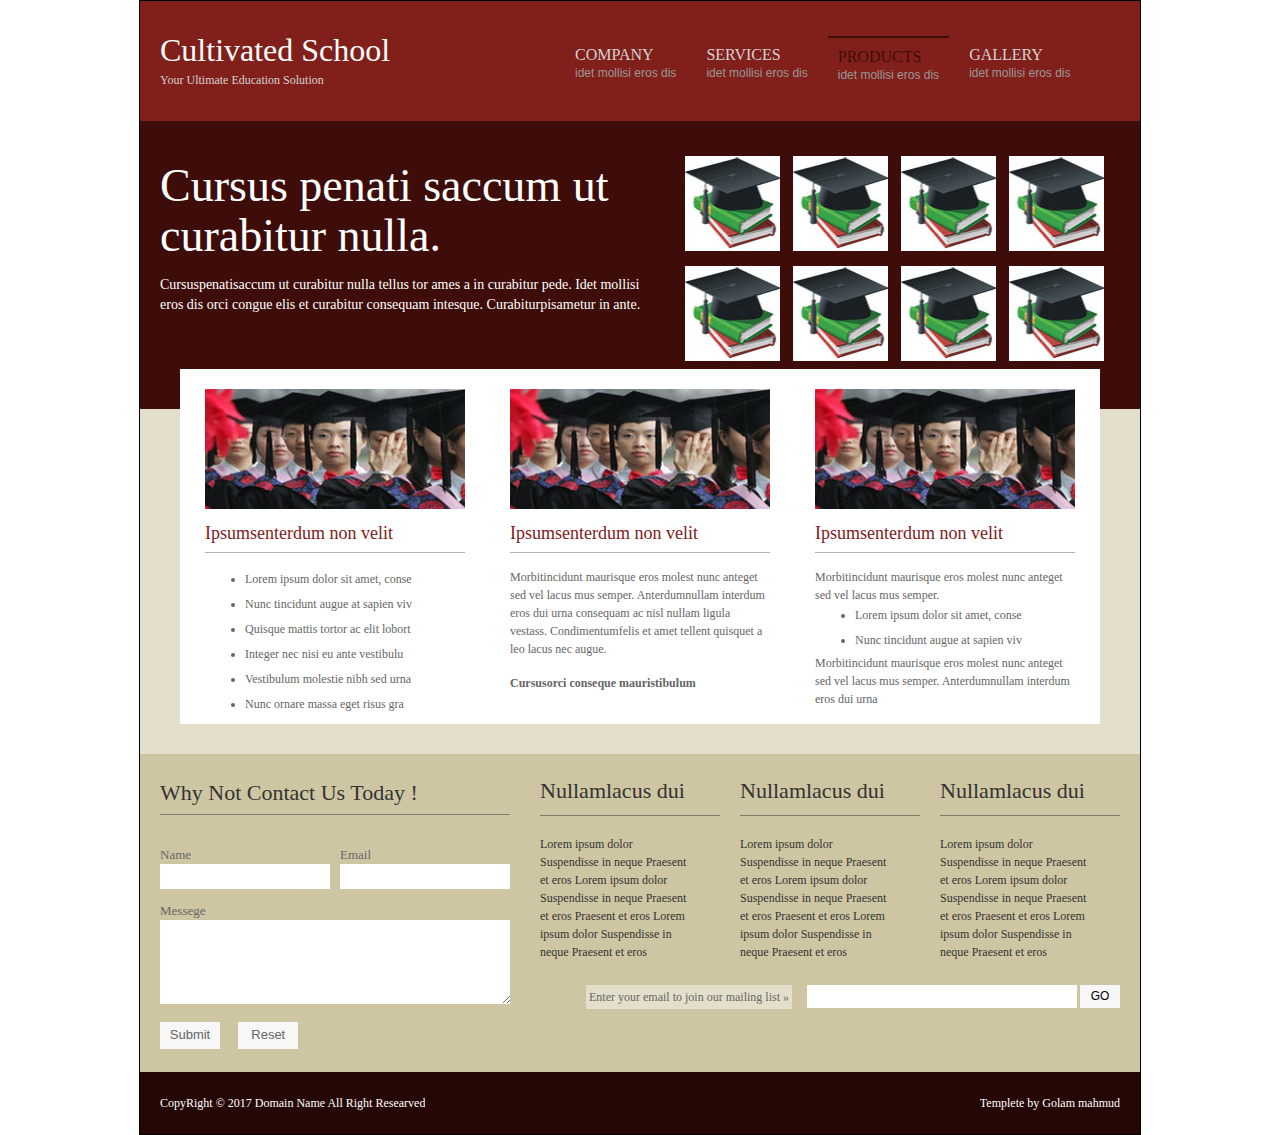
<file: Culrivated School HTML 5/index.html>
<!doctype html>
<html class="no-js" lang="">
    <head>
        <meta charset="utf-8">
        <meta http-equiv="x-ua-compatible" content="ie=edge">
        <title></title>
        <meta name="description" content="">
        <meta name="viewport" content="width=device-width, initial-scale=1">

        <link rel="manifest" href="site.webmanifest">
        <link rel="apple-touch-icon" href="icon.png">
        <!-- Place favicon.ico in the root directory -->

        <link rel="stylesheet" href="css/normalize.css">
        <link rel="stylesheet" href="css/main.css">
    </head>
    <body>
        <!--[if lte IE 9]>
            <p class="browserupgrade">You are using an <strong>outdated</strong> browser. Please <a href="https://browsehappy.com/">upgrade your browser</a> to improve your experience and security.</p>
        <![endif]-->

<div class="templete clear">

	<header class="heading clear">
		<div class="headerleft clear">
			<h2>Cultivated School</h2>
			<p>Your Ultimate Education Solution</p>
		</div>
		<nav class="mainmenu clear">
			<ul>
				<li><a href="#">COMPANY<span>Idet mollisi eros dis</span></a></li>
				<li><a href="#">SERVICES<span>Idet mollisi eros dis</span></a></li>
				<li><a id="active" href="#">PRODUCTS<span>Idet mollisi eros dis</span></a></li>
				<li><a href="#">GALLERY<span>Idet mollisi eros dis</span></a></li>
			</ul>
		</nav>
	</header>
<!-- __________________________________________________End_header__________________________________________________ -->
	<section class="banner clear">
		<div class="bannerleft clear">
			<h1>Cursus penati saccum ut curabitur nulla.</h1>
			<p>Cursuspenatisaccum ut curabitur nulla tellus tor ames a in curabitur pede. 
			Idet mollisi eros dis orci congue elis et curabitur consequam intesque. Curabiturpisametur in ante.
			</p>
		</div>
		<div class="bannerright clear">
		  <img src="img/graduate.jpg" alt=""/>
		  <img src="img/graduate.jpg" alt=""/>
		  <img src="img/graduate.jpg" alt=""/>
		  <img src="img/graduate.jpg" alt=""/>
		  <img src="img/graduate.jpg" alt=""/>
		  <img src="img/graduate.jpg" alt=""/>
		  <img src="img/graduate.jpg" alt=""/>
		  <img src="img/graduate.jpg" alt=""/>
		</div>
	</section>
<!-- __________________________________________________End_banner__________________________________________________ -->
	<section class="content clear">
		 <div class="maincontent clear">
		 
			<article class="samearticle clear">
				<img src="img/banner.jpg" alt=""/>
				<h2>Ipsumsenterdum non velit</h2>
				<ul>
					<li>Lorem ipsum dolor sit amet, conse</li>
					<li>Nunc tincidunt augue at sapien viv</li>
					<li>Quisque mattis tortor ac elit lobort</li>
					<li>Integer nec nisi eu ante vestibulu </li>
					<li>Vestibulum molestie nibh sed urna</li>
					<li>Nunc ornare massa eget risus gra</li>
				</ul>
			</article>
			
			<article class="samearticle clear">
				<img src="img/banner.jpg" alt=""/>
				<h2>Ipsumsenterdum non velit</h2>
				<p>Morbitincidunt maurisque eros molest nunc anteget sed vel lacus mus semper. 
				Anterdumnullam interdum eros dui urna consequam ac nisl nullam ligula vestass.
				Condimentumfelis et amet tellent quisquet a leo lacus nec augue.</p>
				<h4>Cursusorci conseque mauristibulum</h4>
			</article>
			
			<article class="samearticle clear">
				<img src="img/banner.jpg" alt=""/>
				<h2>Ipsumsenterdum non velit</h2>
				<p>Morbitincidunt maurisque eros molest nunc anteget sed vel lacus mus semper.</p>
				<ul>
					<li>Lorem ipsum dolor sit amet, conse</li>
					<li>Nunc tincidunt augue at sapien viv</li>
				</ul>
				<p>Morbitincidunt maurisque eros molest nunc anteget sed vel lacus mus semper. 
				Anterdumnullam interdum eros dui urna</p>
			</article>
		 </div>
	</section>
<!-- __________________________________________________End_content__________________________________________________ -->
	<section class="footertop clear">
		<div class="footertop_left clear">
			<h2>Why Not Contact Us Today !</h2>
			<p class="textareafloat">Name <br/>
				<input type="text" />
			</p>
			<p class="textareafloat">Email <br/>
				<input type="email" />
			</p>
			<p>Messege <br/>
				<textarea></textarea>
			</p>
			<p>
			<input type="submit" value="Submit">
			<input type="reset" value="Reset">
			</p>
		</div>
		<div class="footertop_rightpart clear">
			<div class="footertop_right clear">
				<article class="samefoottop_right clear">
					<h2>Nullamlacus dui</h2>
					<p>Lorem ipsum dolor
					Suspendisse in neque
					Praesent et eros
					Lorem ipsum dolor
					Suspendisse in neque
					Praesent et eros
					Praesent et eros
					Lorem ipsum dolor
					Suspendisse in neque
					Praesent et eros</p>
				</article>
				
				<article class="samefoottop_right clear">
					<h2>Nullamlacus dui</h2>
					<p>Lorem ipsum dolor
					Suspendisse in neque
					Praesent et eros
					Lorem ipsum dolor
					Suspendisse in neque
					Praesent et eros
					Praesent et eros
					Lorem ipsum dolor
					Suspendisse in neque
					Praesent et eros</p>
				</article>
				
				<article class="samefoottop_right clear">
					<h2>Nullamlacus dui</h2>
					<p>Lorem ipsum dolor
					Suspendisse in neque
					Praesent et eros
					Lorem ipsum dolor
					Suspendisse in neque
					Praesent et eros
					Praesent et eros
					Lorem ipsum dolor
					Suspendisse in neque
					Praesent et eros</p>
				</article>
			</div>
		</div>
		<div class="samefoottop_rightdown clear">
			<p>Enter your email to join our mailing list &raquo;</p>
			<input type="text" />
			<input type="submit" value="GO" />
		</div>
	</section>
<!-- __________________________________________________End_footertop__________________________________________________ -->
	<footer class="footpart clear">
		<div class="leftfoot clear">
			<p>CopyRight &copy; 2017 Domain Name All Right Researved</p>
		</div>
		<div class="rightfoot clear">
			<p>Templete by Golam mahmud</p>
		</div>
	</footer>
<!-- __________________________________________________End_footer__________________________________________________ -->
</div>

		<!--
        <script src="js/vendor/modernizr-3.5.0.min.js"></script>
        <script src="https://code.jquery.com/jquery-3.2.1.min.js" integrity="sha256-hwg4gsxgFZhOsEEamdOYGBf13FyQuiTwlAQgxVSNgt4=" crossorigin="anonymous"></script>
        <script>window.jQuery || document.write('<script src="js/vendor/jquery-3.2.1.min.js"><\/script>')</script>
        <script src="js/plugins.js"></script>
        <script src="js/main.js"></script>
		-->
        <!-- Google Analytics: change UA-XXXXX-Y to be your site's ID. -->
        <script>
            window.ga=function(){ga.q.push(arguments)};ga.q=[];ga.l=+new Date;
            ga('create','UA-XXXXX-Y','auto');ga('send','pageview')
        </script>
        <script src="https://www.google-analytics.com/analytics.js" async defer></script>

    </body>
</html>
</file>
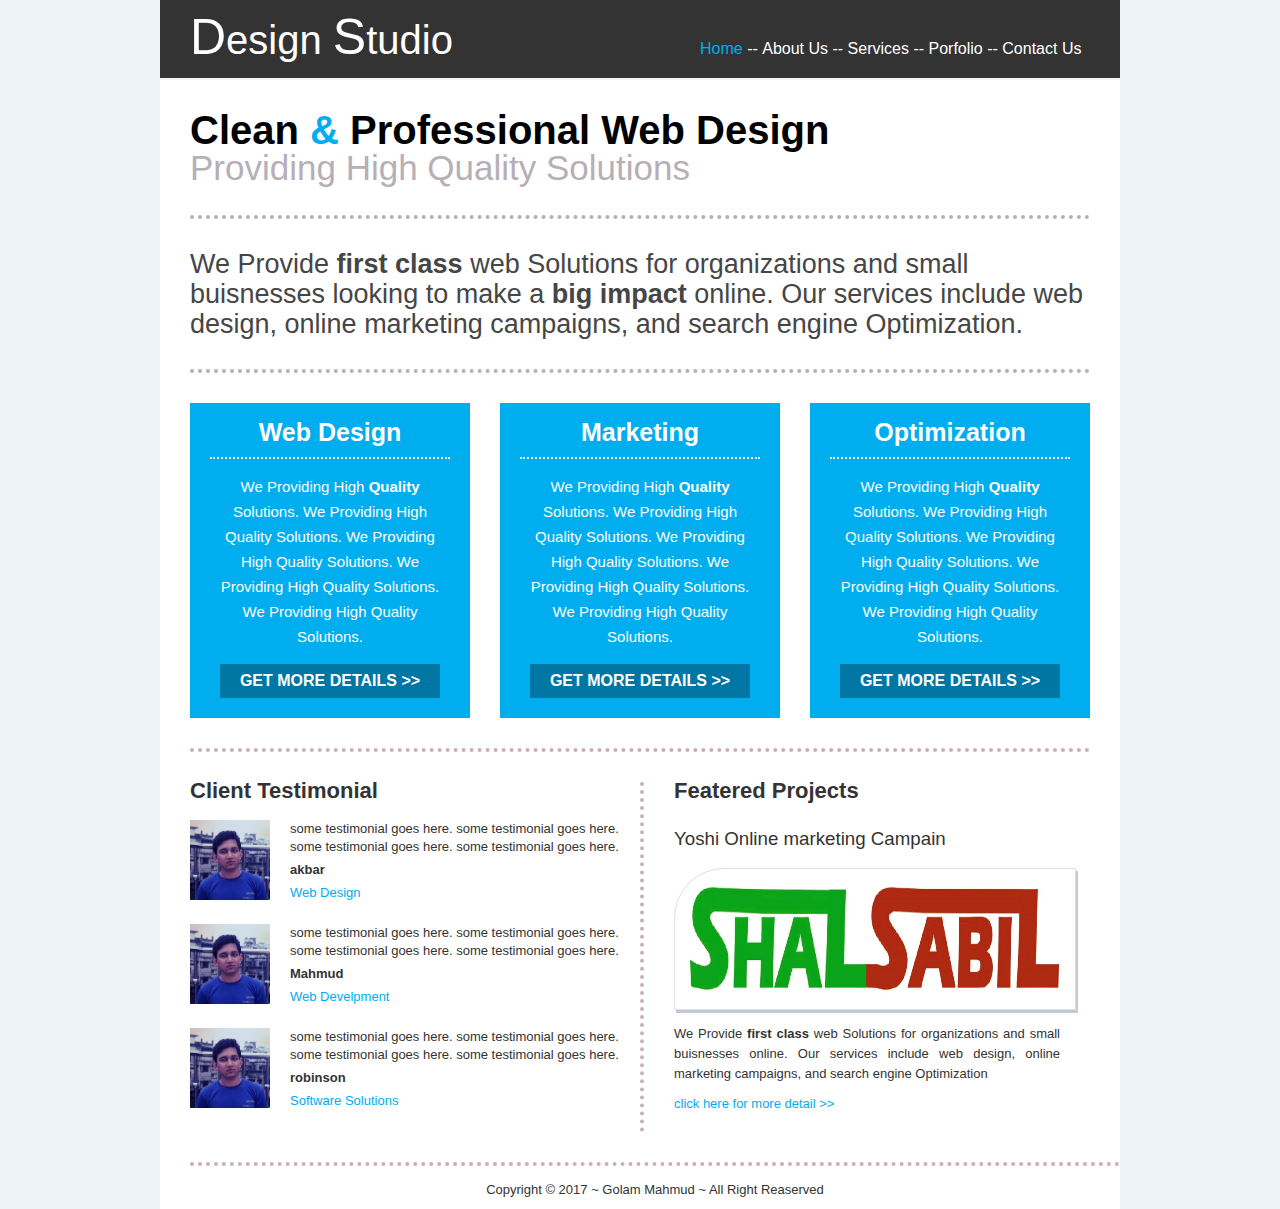
<file: design studio/index.html>
<!DOCTYPE html>
<html>
	<head>
		<title>Design studio</title>
		<link href="css/style.css" rel="stylesheet" type="text/css">
        <meta name="viewport" content="width=device-width, initial-scale=1">
	</head>
	<body>
		<div class="headersection clear">
			<div class="header templete clear">
				<div class="headerleft clear">
					<h2><span class="letter">D</span>esign <span class="letter">S</span>tudio</h2>
				</div>
				<div class="headerright clear">
					<a href="#" id="active">Home</a> --
					<a href="#">About Us</a> --
					<a href="#">Services</a> --
					<a href="#">Porfolio</a> --
					<a href="#">Contact Us</a>
				</div>
			</div>
		</div>
		<div class="mainsection templete clear">
			<div class="slogansection clear">
				<h2>Clean<span class="ordinaryfont"> & </span>Professional Web Design</h2>
				<h3>Providing High Quality Solutions</h3>
			</div>
			<div class="descriptionsection clear">
				<p>We Provide <strong>first class</strong> web Solutions for organizations and small buisnesses looking to make a <strong>big impact</strong> online.
				Our services include web design, online marketing campaigns, and search engine Optimization.</p>
			</div>
			<div class="contentsection clear">

				<div class="service clear">
					<h2>Web Design</h2>
					<p>We Providing High <strong>Quality</strong> Solutions. We Providing High Quality Solutions. We Providing High Quality Solutions. 
					We Providing High Quality Solutions. We Providing High Quality Solutions.
					</p>
					<div class="readmore clear">
						<a href="#">Get More Details >></a>
					</div>
				</div>

				<div class="service clear">
					<h2>Marketing</h2>
					<p>We Providing High <strong>Quality</strong> Solutions. We Providing High Quality Solutions. We Providing High Quality Solutions. 
					We Providing High Quality Solutions. We Providing High Quality Solutions.
					</p>
					<div class="readmore clear">
						<a href="#">Get More Details >></a>
					</div>
				</div>
				
				<div class="service clear">
					<h2>Optimization</h2>
					<p>We Providing High <strong>Quality</strong> Solutions. We Providing High Quality Solutions. We Providing High Quality Solutions. 
					We Providing High Quality Solutions. We Providing High Quality Solutions.
					</p>
					<div class="readmore clear">
						<a href="#">Get More Details >></a>
					</div>
				</div>
			</div>
			<div class="mainbottomsection clear">
				<div class="clientsection clear">
					<h2>Client Testimonial</h2>

					<div class="testimonial clear">
							<div class="clientimage clear">
								<img src="images/golam mahmud.jpg" alt="client"/>
							</div>
							<div class="clientdescription clear">
								<p>some testimonial goes here. some testimonial goes here. some testimonial goes here. 
								some testimonial goes here.</p>
								<p class="clientname">akbar</p>
								<p><a href="#">Web Design</a></p>								
							</div>
						</div>

						<div class="testimonial clear">
							<div class="clientimage clear">
								<img src="images/golam mahmud.jpg" alt="client"/>
							</div>
							<div class="clientdescription clear">
								<p>some testimonial goes here. some testimonial goes here. some testimonial goes here. 
								some testimonial goes here.</p>
								<p class="clientname">Mahmud</p>
								<p><a href="#">Web Develpment</a></p>								
							</div>
						</div>
						
						<div class="testimonial clear">
							<div class="clientimage clear">
								<img src="images/golam mahmud.jpg" alt="client"/>
							</div>
							<div class="clientdescription clear">
								<p>some testimonial goes here. some testimonial goes here. some testimonial goes here. 
								some testimonial goes here. </p>
								<p class="clientname">robinson</p>
								<p><a href="#">Software Solutions</a></p>								
							</div>
						</div>
						
				</div>
				<div class="projectsection clear">
					<h2>Featered Projects</h2>
					<h3>Yoshi Online marketing Campain</h3>
					<img src="images/featered.jpg" alt=""/>
					<p>We Provide <strong>first class</strong> web Solutions for organizations and small buisnesses online.
					Our services include web design, online marketing campaigns, and search engine Optimization</p>
					<p><a href="#">click here for more detail >></a></p>
				</div>
			</div>
		</div>
		<div class="fottersection templete clear">
			<p>Copyright &copy; 2017 ~ Golam Mahmud ~ All Right Reaserved</p>
		</div>
	</body>
</html>
</file>
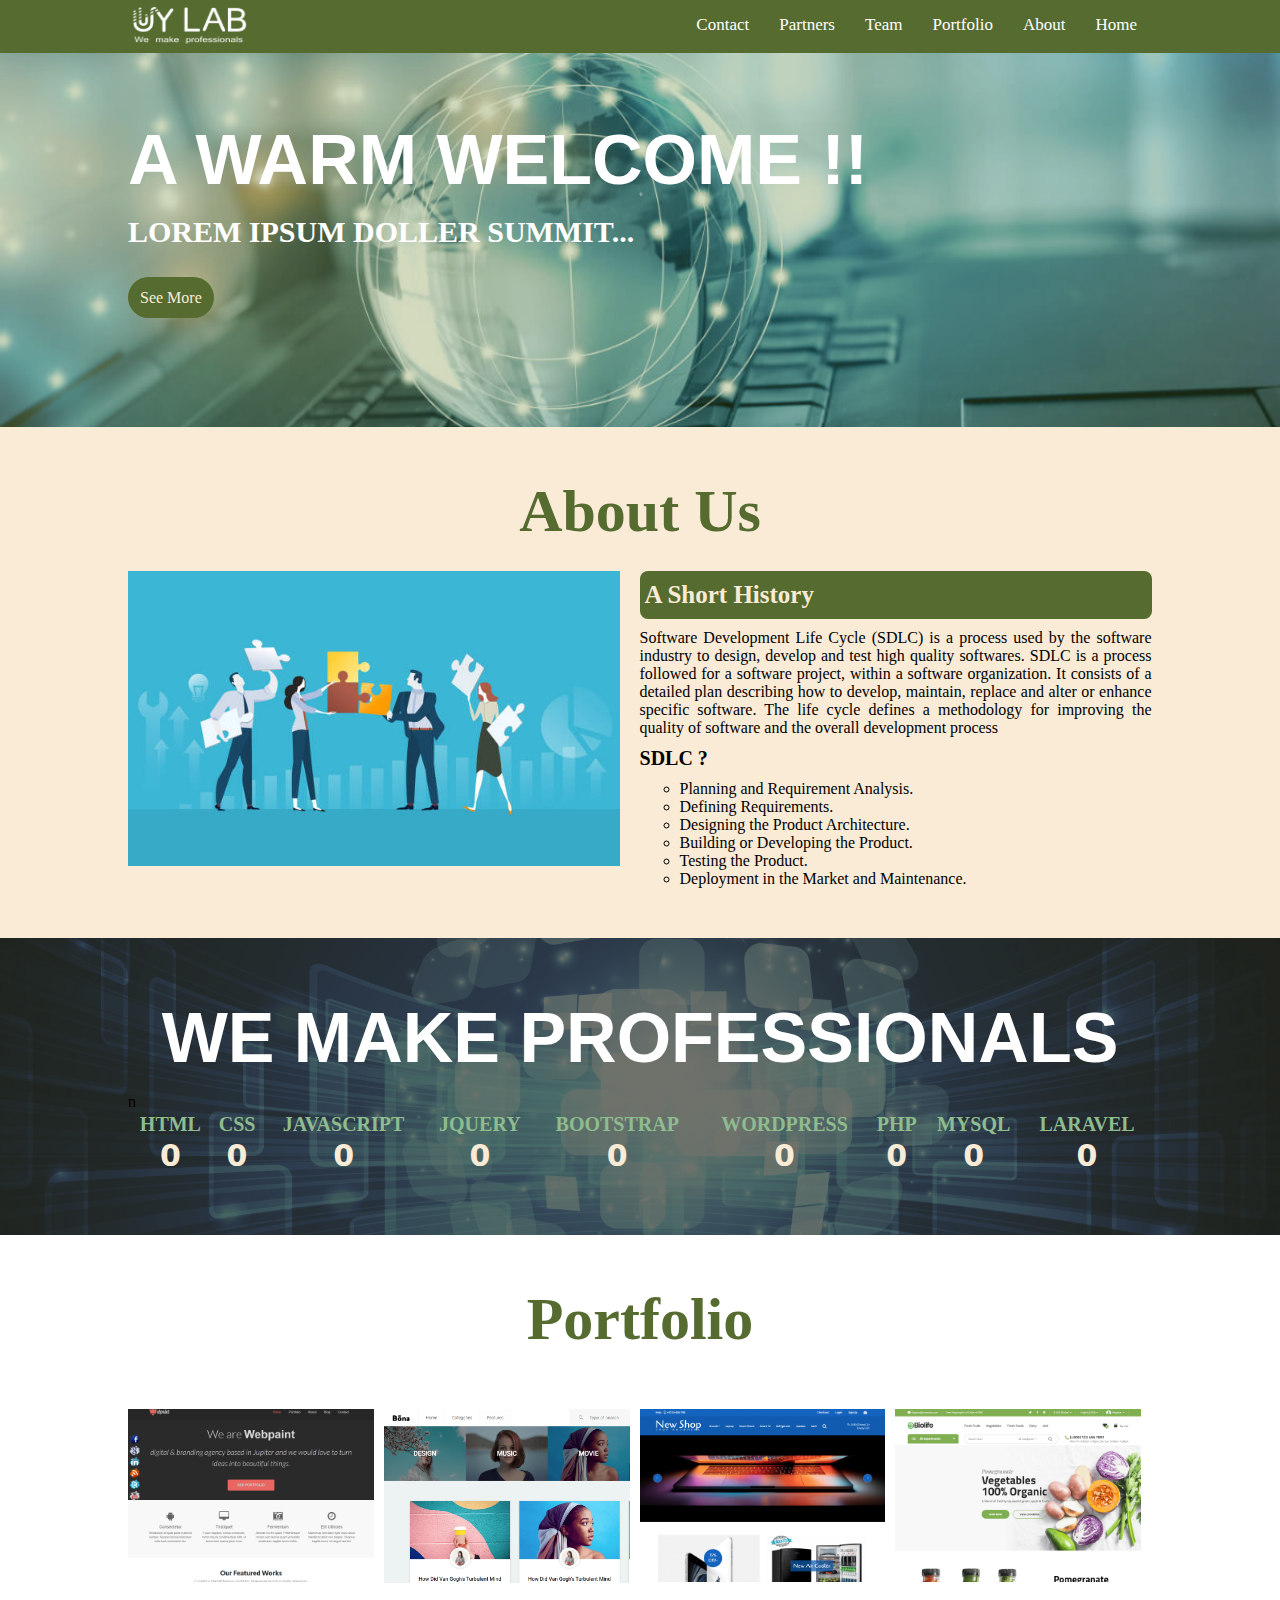
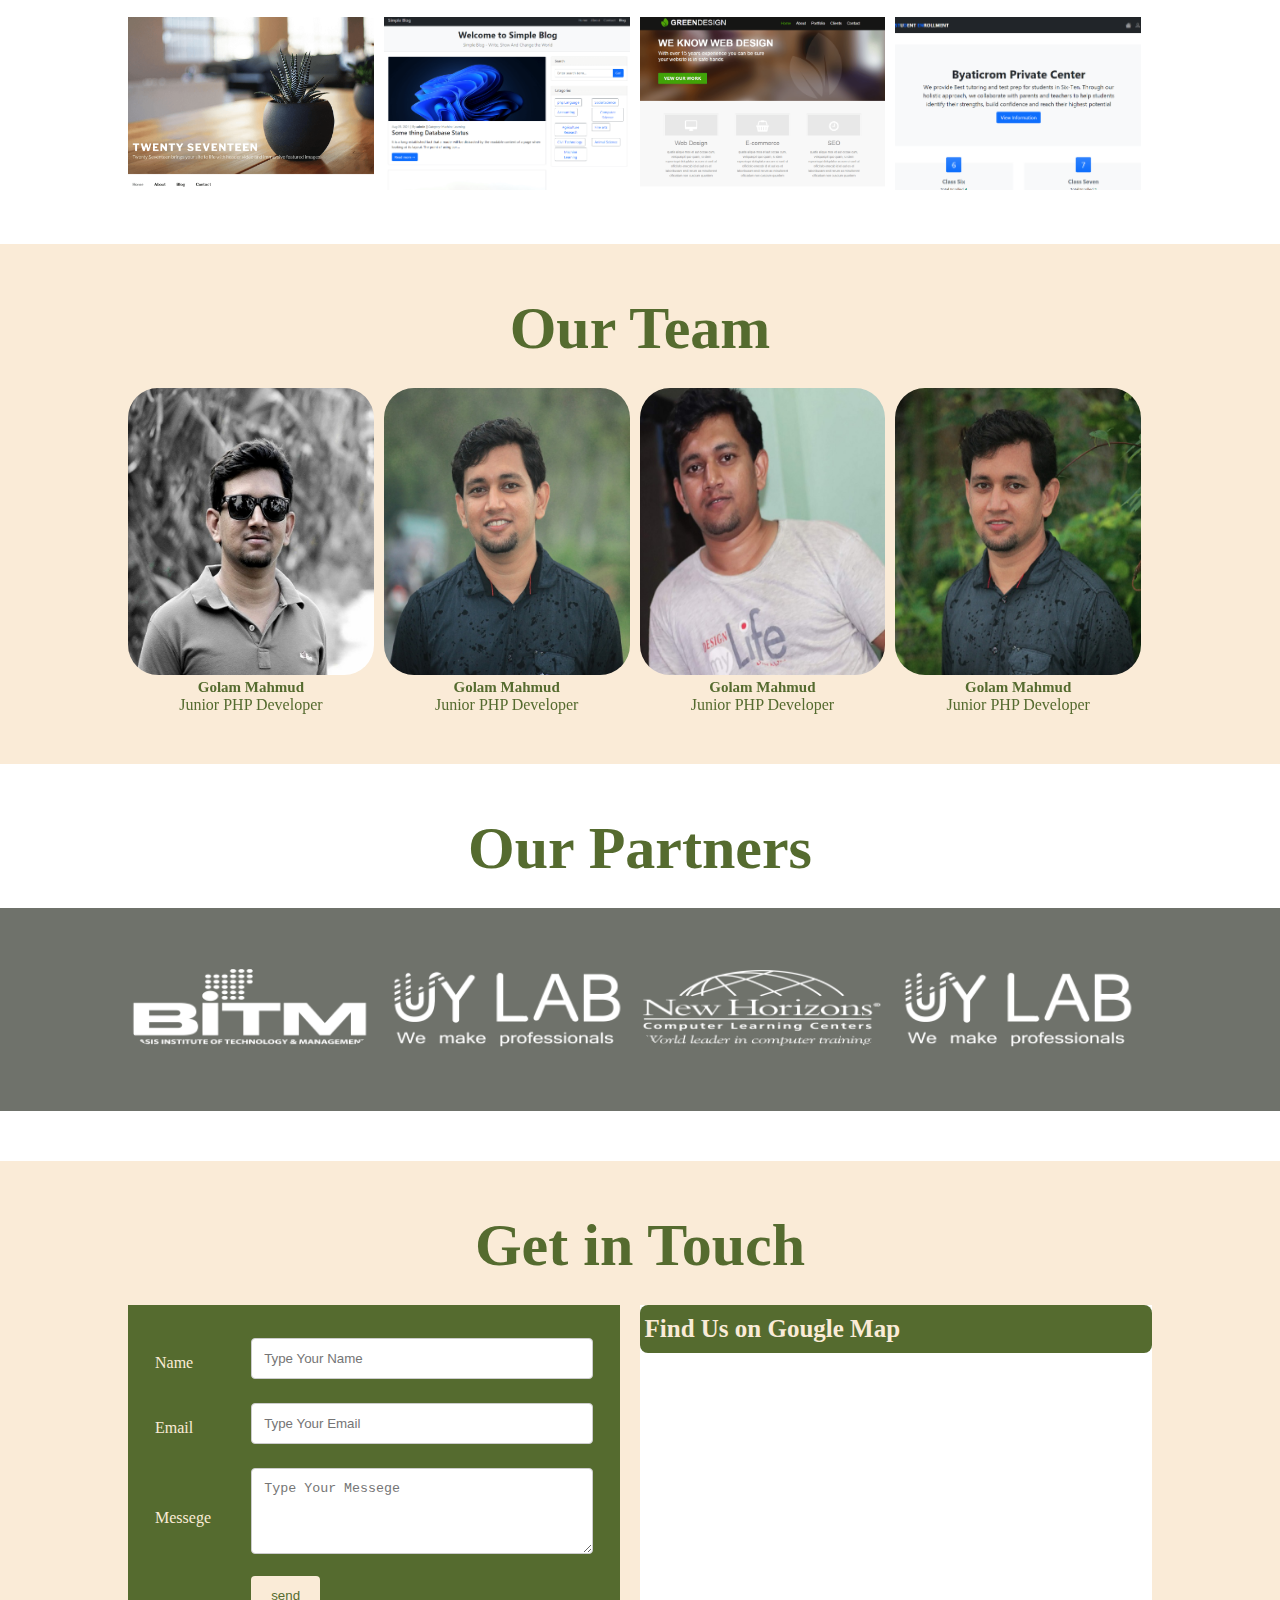
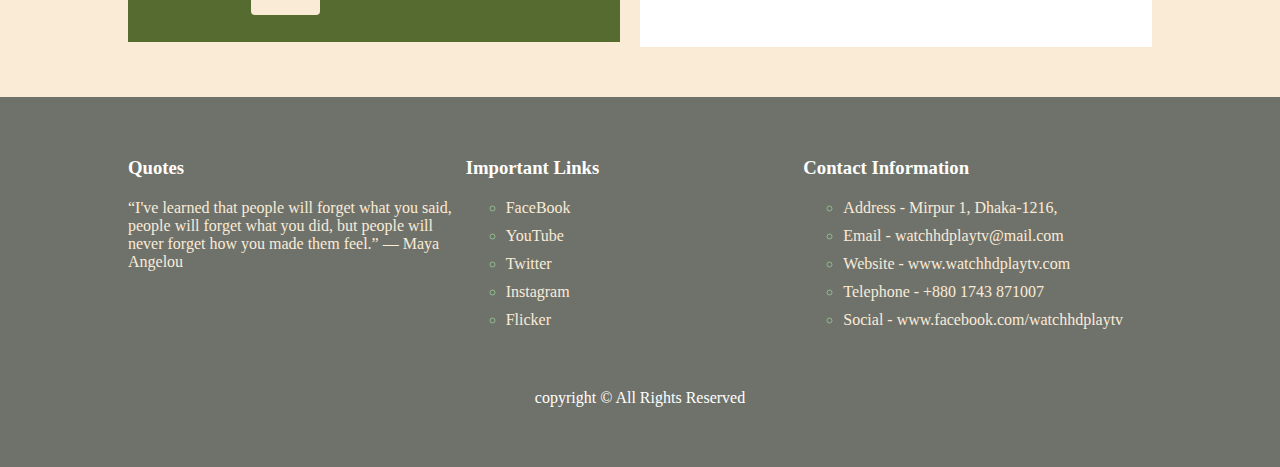
<file: landingPage/index.html>
<!DOCTYPE html>
<html lang="en">
<head>
    <meta charset="UTF-8">
    <title>Title</title>
    <link href="css/style.css" rel="stylesheet" type="text/css">
</head>
<body>
<!--nav section html start-->
    <nav>
        <div class="container">
            <div class="header-left">
                <img src="images/logo.png" alt="">
            </div>
            <div class="header-right">
                <ul>
                    <li><a href="#">Home</a></li>
                    <li><a href="#about">About</a></li>
                    <li><a href="#portfolio">Portfolio</a></li>
                    <li><a href="#team">Team</a></li>
                    <li><a href="#partner">Partners</a></li>
                    <li><a href="#contact">Contact</a></li>
                </ul>
            </div>
            <div class="clear"></div>
        </div>
    </nav>
<!--nav section html end-->

<!--banner section html start-->
    <div id="banner">
        <div class="banner-content">
            <div class="container">
                <div class="banner-text">
                    <h1>A Warm Welcome !!</h1>
                    <h4>lorem ipsum doller summit...</h4>
                    <a href="#">See More</a>
                </div>
            </div>
            <div class="clear"></div>
        </div>
    </div>
<!--banner section html end-->
<!--about us section html start-->
    <div id="about">
        <div class="container">
            <div class="about-content">
                <div class="section-top">
                    <h2>About Us</h2>
                </div>
                <div class="about-left">
                    <img src="images/AboutUs.jpeg">
                    <div class="img-overlay"></div>
                </div>
                <div class="about-right">
                    <h3>A Short History</h3>
                    <p>Software Development Life Cycle (SDLC) is a process used by the software industry
                        to design, develop and test high quality softwares.
                        SDLC is a process followed for a software project, within a software organization.
                        It consists of a detailed plan describing how to develop, maintain, replace and alter
                        or enhance specific software. The life cycle defines a methodology for improving the
                        quality of software and the overall development process</p>
                    <h4>SDLC ?</h4>
                    <ul>
                        <li>Planning and Requirement Analysis.</li>
                        <li>Defining Requirements.</li>
                        <li>Designing the Product Architecture.</li>
                        <li>Building or Developing the Product.</li>
                        <li>Testing the Product.</li>
                        <li>Deployment in the Market and Maintenance.</li>
                    </ul>
                </div>
            </div>
        </div>
        <div class="clear"></div>
    </div>
<!--about us section html end-->

<!--slogan section html start-->
    <div class="slogan">
        <div class="slogan-content">
            <div class="container">
                <div class="slogan-text">
                    <h2>We Make Professionals</h2>
                    <table>
                        <tr>
                            <th>HTML</th>
                            <th>CSS</th>
                            <th>JAVASCRIPT</th>
                            <th>JQUERY</th>
                            <th>BOOTSTRAP</th>
                            <th>WORDPRESS</th>
                            <th>PHP</th>
                            <th>MYSQL</th>
                            <th>LARAVEL</th>
                        </tr>
                        <tr>n
                            <td class="count"></td>
                            <td class="count"></td>
                            <td class="count"></td>
                            <td class="count"></td>
                            <td class="count"></td>
                            <td class="count"></td>
                            <td class="count"></td>
                            <td class="count"></td>
                            <td class="count"></td>
                        </tr>
                    </table>
                </div>
            </div>
            <div class="clear"></div>
        </div>
    </div>
<!--slogan section html end-->

<!--portfolio section html start-->
<div id="portfolio">
    <div class="container">
        <div class="section-top">
            <h2>Portfolio</h2>
        </div>
        <div class="portfolio-row">
            <div class="portfolio-image">
                <img src="images/project1.png" alt="">
                <div class="portfolio-overlay">
                    <a href="#">View</a>
                </div>
            </div>
            <div class="portfolio-image">
                <img src="images/project2.png" alt="">
                <div class="portfolio-overlay">
                    <a href="#">View</a>
                </div>
            </div>
            <div class="portfolio-image">
                <img src="images/project3.png" alt="">
                <div class="portfolio-overlay">
                    <a href="#">View</a>
                </div>
            </div>
            <div class="portfolio-image">
                <img src="images/project4.png" alt="">
                <div class="portfolio-overlay">
                    <a href="#">View</a>
                </div>
            </div>
        </div>
        <div class="clear"></div>
        <div class="portfolio-row">
            <div class="portfolio-image">
                <img src="images/project5.png" alt="">
                <div class="portfolio-overlay">
                    <a href="#">View</a>
                </div>
            </div>
            <div class="portfolio-image">
                <img src="images/project6.png" alt="">
                <div class="portfolio-overlay">
                    <a href="#">View</a>
                </div>
            </div>
            <div class="portfolio-image">
                <img src="images/project7.png" alt="">
                <div class="portfolio-overlay">
                    <a href="#">View</a>
                </div>
            </div>
            <div class="portfolio-image">
                <img src="images/project8.png" alt="">
                <div class="portfolio-overlay">
                    <a href="#">View</a>
                </div>
            </div>
        </div>
    </div>
    <div class="clear"></div>
</div>
<!--portfolio section html end-->

<!--team section html start-->
    <div id="team">
        <div class="container">
            <div class="section-top">
                <h2>Our Team</h2>
            </div>
            <div class="team-image">
                <img src="images/tm-one.jpg">
                <div class="team-overlay">
                    <a href="#">View Profile</a>
                </div>
                <div class="tm-detal">
                    <p class="tm-name">Golam Mahmud</p>
                    <span class="tm-info">Junior PHP Developer</span>
                </div>
            </div>
            <div class="team-image">
                <img src="images/tm-two.jpg">
                <div class="team-overlay">
                    <a href="#">View Profile</a>
                </div>
                <div class="tm-detal">
                    <p class="tm-name">Golam Mahmud</p>
                    <span class="tm-info">Junior PHP Developer</span>
                </div>
            </div>
            <div class="team-image">
                <img src="images/tm-four.jpg">
                <div class="team-overlay">
                    <a href="#">View Profile</a>
                </div>
                <div class="tm-detal">
                    <p class="tm-name">Golam Mahmud</p>
                    <span class="tm-info">Junior PHP Developer</span>
                </div>
            </div>
            <div class="team-image">
                <img src="images/tm-three.jpg">
                <div class="team-overlay">
                    <a href="#">View Profile</a>
                </div>
                <div class="tm-detal">
                    <p class="tm-name">Golam Mahmud</p>
                    <span class="tm-info">Junior PHP Developer</span>
                </div>
            </div>
        </div>
        <div class="clear"></div>
    </div>
<!--team section html end-->

<!--partner section html start-->
    <div id="partner">
        <div class="container">
            <div class="section-top">
                <h2>Our Partners</h2>
            </div>
        </div>
        <div class="partner-content">
            <div class="container">
                <div class="team-image">
                    <img src="images/client_logo1.png">
                </div>
                <div class="team-image">
                    <img src="images/client_logo2.png">
                </div>
                <div class="team-image">
                    <img src="images/client_logo3.png">
                </div>
                <div class="team-image">
                    <img src="images/client_logo2.png">
                </div>
            </div>
            <div class="clear"></div>
        </div>
    </div>
<!--partner section html end-->

<!--contact section html start-->
    <div id="contact">
        <div class="container">
            <div class="section-top">
                <h2>Get in Touch</h2>
            </div>
            <div class="contact-left">
                <form action="" method="" name="" class="contact-form">
                    <table>
                        <tr>
                            <td><label for="name">Name</label></td>
                            <td><input type="text" name="" placeholder="Type Your Name"></td>
                        </tr>
                        <tr>
                            <td><label for="email">Email</label></td>
                            <td><input type="email" name="" placeholder="Type Your Email"></td>
                        </tr>
                        <tr>
                            <td><label for="messege">Messege</label></td>
                            <td> <textarea rows="4" placeholder="Type Your Messege"></textarea></td>
                        </tr>
                        <tr>
                            <td></td>
                            <td><input type="submit" name="" value="send" class="send-messege" ></td>
                        </tr>
                    </table>
                </form>
            </div>
            <div class="contact-right">
                <h3>Find Us on Gougle Map</h3>
                <iframe src="https://www.google.com/maps/embed?pb=!1m18!1m12!1m3!1d542.6601022914138!2d90.35335007371633!3d23.798411662151448!2m3!1f0!2f0!3f0!3m2!1i1024!2i768!4f13.1!3m3!1m2!1s0x3755c0e7d4c45c5d%3A0x8591d563caca39ed!2sMirpur%201%20Bus%20Stop!5e0!3m2!1sen!2sbd!4v1635430391034!5m2!1sen!2sbd" width="100%" height="280" style="border:0;" allowfullscreen="" loading="lazy"></iframe>
            </div>
        </div>
        <div class="clear"></div>
    </div>
<!--contact section html end-->

<!--footer section html start-->
    <div class="footer-content">
        <div class="container">
            <div class="footer-sec">
                <h3>Quotes</h3>
                <p>
                    “I've learned that people will forget what you said, people will forget what you did,
                    but people will never forget how you made them feel.” ― Maya Angelou
                </p>
            </div>
            <div class="footer-sec">
                <h3>Important Links</h3>
                <ul>
                    <li><p>FaceBook</p></li>
                    <li><p>YouTube</p></li>
                    <li><p>Twitter</p></li>
                    <li><p>Instagram</p></li>
                    <li><p>Flicker</p></li>
                </ul></div>
            <div class="footer-sec">
                <h3>Contact Information</h3>
                <ul>
                    <li><p><span class="con-inf">Address - </span>Mirpur 1, Dhaka-1216, </p></li>
                    <li><p><span class="con-inf">Email - </span>watchhdplaytv@mail.com</p></li>
                    <li><p><span class="con-inf">Website - </span><a>www.watchhdplaytv.com</a></p></li>
                    <li><p><span class="con-inf">Telephone - </span>+880 1743 871007</p></li>
                    <li><p><span class="con-inf">Social - </span><a>www.facebook.com/watchhdplaytv</a></p></li>
                </ul>
            </div>
        </div>
        <div class="clear"></div>
        <div class="footer-bottom">
            <p>copyright &copy; All Rights Reserved </p>
        </div>
    </div>
<!--footer section html end-->
</body>
</html>
</file>
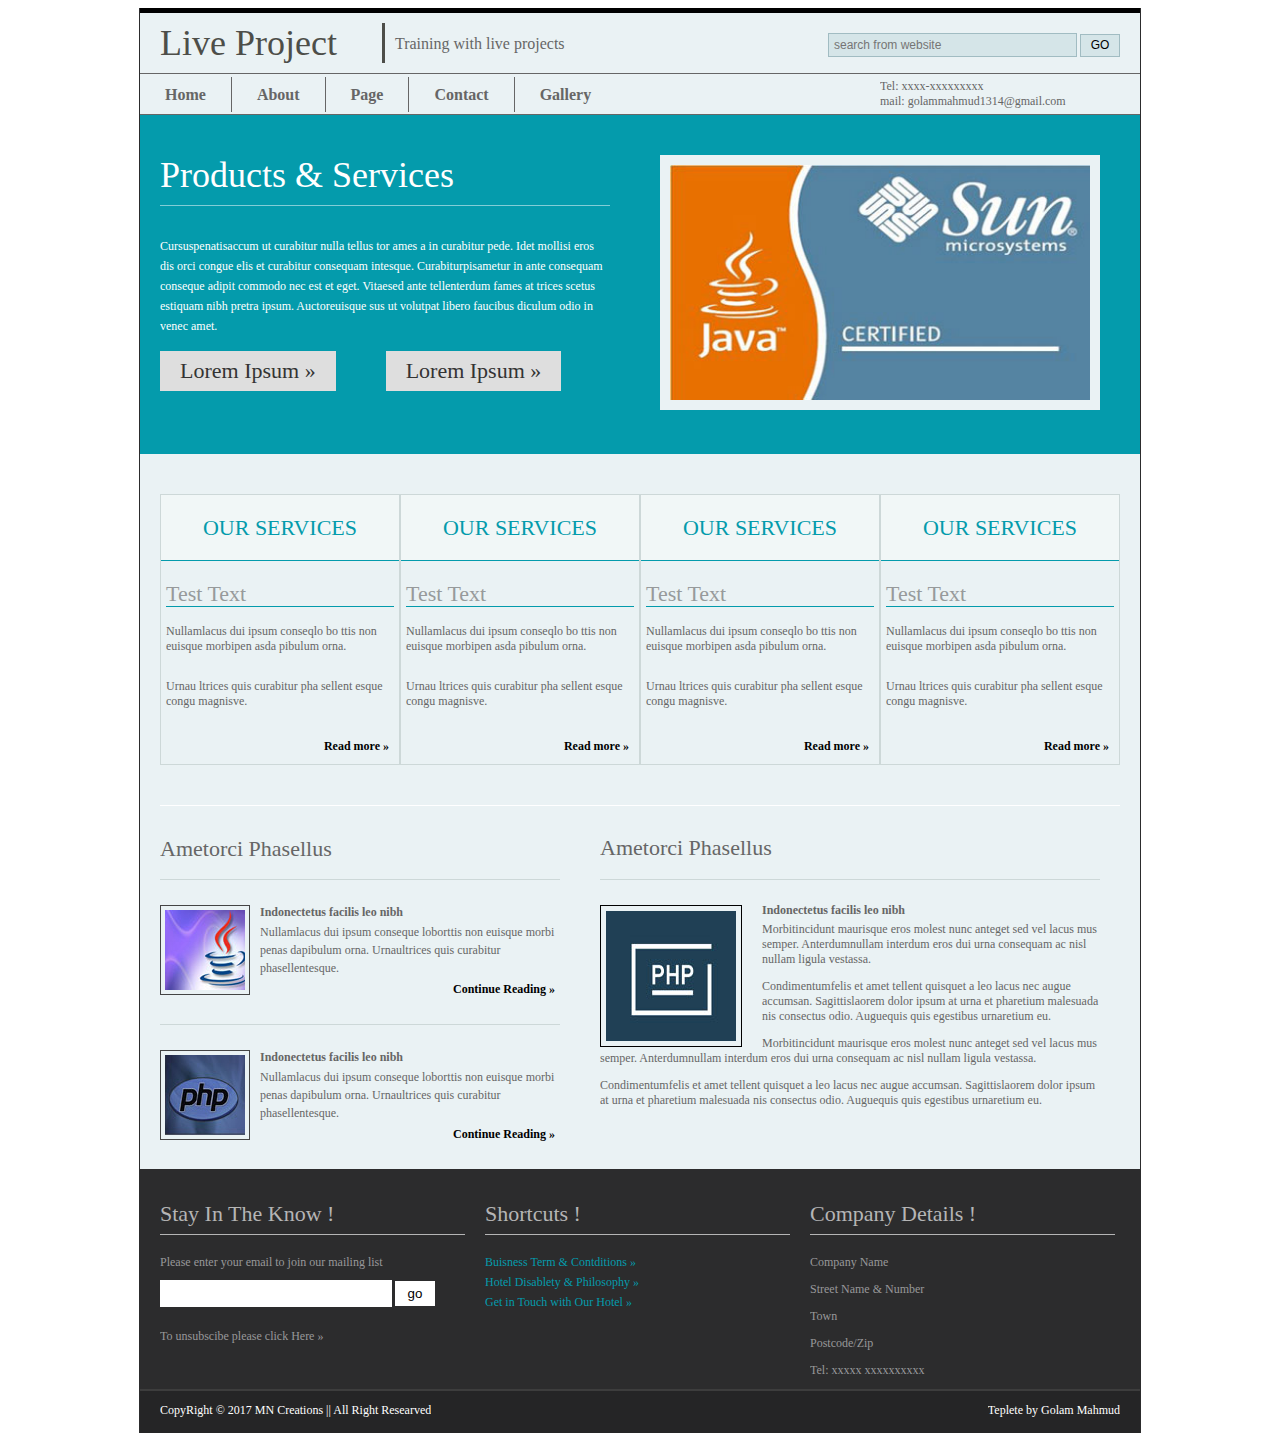
<file: Live project HTML/index.html>
<!DOCTYPE html>
<html>
	<head>
		<title>Live Projects</title>
		<link href="css/style.css" rel="stylesheet" type="text/css">
		<meta charset="UTF-8">
	</head>
<body>
	<div class="templete clear">
		<div class="headersection clear">
			<div class="headerleft clear">
				<h2>Live Project</h2>
				<p>Training with live projects</p>
			</div>
			<div class="headerright clear">
				<input type="text" placeholder="search from website"/>
				<input type="submit" value="go"/>
			</div>
		</div>
		<div class="menusection clear">
			<div class="menuleft clear">
				<ul>
					<li><a href="#">Home</a></li>
					<li><a href="#">About</a></li>
					<li><a href="#">Page</a></li>
					<li><a href="#">Contact</a></li>
					<li><a href="#">Gallery</a></li>
				</ul>
			</div>
			<div class="menuright clear">
				<p>Tel: xxxx-xxxxxxxxx</p>
				<p>mail: golammahmud1314@gmail.com</p>
			</div>
		</div>
		<div class="bannersection clear">
			<div class="bannerleft clear">
				<h2>Products & Services</h2>
				<p>Cursuspenatisaccum ut curabitur nulla tellus tor ames a in curabitur pede. 
				Idet mollisi eros dis orci congue elis et curabitur consequam intesque. 
				Curabiturpisametur in ante consequam conseque adipit commodo nec 
				est et eget. Vitaesed ante tellenterdum fames at trices scetus estiquam 
				nibh pretra ipsum. Auctoreuisque sus ut volutpat libero faucibus diculum 
				odio in venec amet.
				</p>
				<div class="bannerlink clear">
					<div class="banlink clear">
						<a href="#">Lorem Ipsum &raquo;</a>
					</div>
					<div class="banlink clear">
						<a href="#">Lorem Ipsum &raquo;</a>
					</div>
				</div>
			</div>
			<div class="bannerright clear">
				<img src="images/javabanner.jpg" alt=""/>
			</div>
		</div>
		<div class="serandconsection clear">
			<div class="serviccesection clear">
				<div class="sameservice clear">
					<h2>OUR SERVICES</h2>
					<h3>Test Text</h3>
					<p>Nullamlacus dui ipsum conseqlo bo ttis non euisque morbipen asda pibulum orna.</p>
					<p>Urnau ltrices quis curabitur pha sellent esque congu magnisve.</p>
					<a href="#">Read more &raquo;</a>
				</div>
				
				<div class="sameservice clear">
					<h2>OUR SERVICES</h2>
					<h3>Test Text</h3>
					<p>Nullamlacus dui ipsum conseqlo bo ttis non euisque morbipen asda pibulum orna.</p>
					<p>Urnau ltrices quis curabitur pha sellent esque congu magnisve.</p>
					<a href="#">Read more &raquo;</a>
				</div>
				
				<div class="sameservice clear">
					<h2>OUR SERVICES</h2>
					<h3>Test Text</h3>
					<p>Nullamlacus dui ipsum conseqlo bo ttis non euisque morbipen asda pibulum orna.</p>
					<p>Urnau ltrices quis curabitur pha sellent esque congu magnisve.</p>
					<a href="#">Read more &raquo;</a>
				</div>
				
				<div class="sameservice clear">
					<h2>OUR SERVICES</h2>
					<h3>Test Text</h3>
					<p>Nullamlacus dui ipsum conseqlo bo ttis non euisque morbipen asda pibulum orna.</p>
					<p>Urnau ltrices quis curabitur pha sellent esque congu magnisve.</p>
					<a href="#">Read more &raquo;</a>
				</div>
			</div>
			<div class="contentsection clear">
				<div class="contentleft clear">
					<h2>Ametorci Phasellus</h2>
						<div class="contentleftdesc clear">
							<div class="leftimg clear">
								<img src="images/php.jpg" alt=""/>
							</div>
							<div class="leftdetail clear">
								<h4>Indonectetus facilis leo nibh</h4>
								<p>Nullamlacus dui ipsum conseque loborttis non 
								euisque morbi penas dapibulum orna. 
								Urnaultrices quis curabitur phasellentesque.
								</p>
								<a href="#">Continue Reading &raquo;</a>
							</div>
						</div>
						
						<div class="contentleftdesc clear">
							<div class="leftimg clear">
								<img src="images/phpp.jpg" alt=""/>
							</div>
							<div class="leftdetail clear">
								<h4>Indonectetus facilis leo nibh</h4>
								<p>Nullamlacus dui ipsum conseque loborttis non 
								euisque morbi penas dapibulum orna. 
								Urnaultrices quis curabitur phasellentesque.
								</p>
								<a href="#">Continue Reading &raquo;</a>
							</div>
						</div>
				</div>
				<div class="contentright clear">
					<h2>Ametorci Phasellus</h2>
					<div class="imgstyle clear">
					<img src="images/phppp.jpg" alt="">
					</div>
					<h4>Indonectetus facilis leo nibh</h4>
					<p>Morbitincidunt maurisque eros molest nunc anteget sed vel lacus mus semper. Anterdumnullam interdum eros dui urna consequam ac nisl nullam ligula vestassa.</p>
					<p>Condimentumfelis et amet tellent quisquet a leo lacus nec augue accumsan. Sagittislaorem dolor ipsum at urna et pharetium malesuada nis consectus odio. Auguequis quis egestibus urnaretium eu.</p>
					<p>Morbitincidunt maurisque eros molest nunc anteget sed vel lacus mus semper. Anterdumnullam interdum eros dui urna consequam ac nisl nullam ligula vestassa.</p>
					<p>Condimentumfelis et amet tellent quisquet a leo lacus nec augue accumsan. Sagittislaorem dolor ipsum at urna et pharetium malesuada nis consectus odio. Auguequis quis egestibus urnaretium eu.</p>
				</div>
			</div>
		</div>
		<div class="footertopsection clear">
			<div class="samefooter clear">
				<h2>Stay In The Know !</h2>
				<p>Please enter your email to join our mailing list</p>
				<input type="text" name="Subscribe"/>
				<input type="submit" value="go"/>
				<p>To unsubscibe please <a href="#">click Here &raquo;</a></p>
			</div>
			
			<div class="samefooter clear">
				<h2>Shortcuts !</h2>
				<ul>
					<li><a href="#">Buisness Term & Contditions &raquo;</a></li>
					<li><a href="#">Hotel Disablety & Philosophy &raquo;</a></li>
					<li><a href="#">Get in Touch with Our Hotel &raquo;</a></li>
				</ul>
			</div>
			<div class="samefooter clear">
				<h2>Company Details !</h2>
				<p>Company Name</p>
				<p>Street Name & Number</p>
				<p>Town</p>
				<p>Postcode/Zip</p>
				<p>Tel: xxxxx xxxxxxxxxx</p>
			</div>
		</div>
		<div class="footerbottomsection clear">
			<div class="footleft clear">
				<p>CopyRight &copy; 2017 MN Creations || All Right Researved</p>
			</div>
			<div class="footright clear">
				<p>Teplete by Golam Mahmud</p>
			</div>
		</div>
	</div>
</body>
</html>
</file>
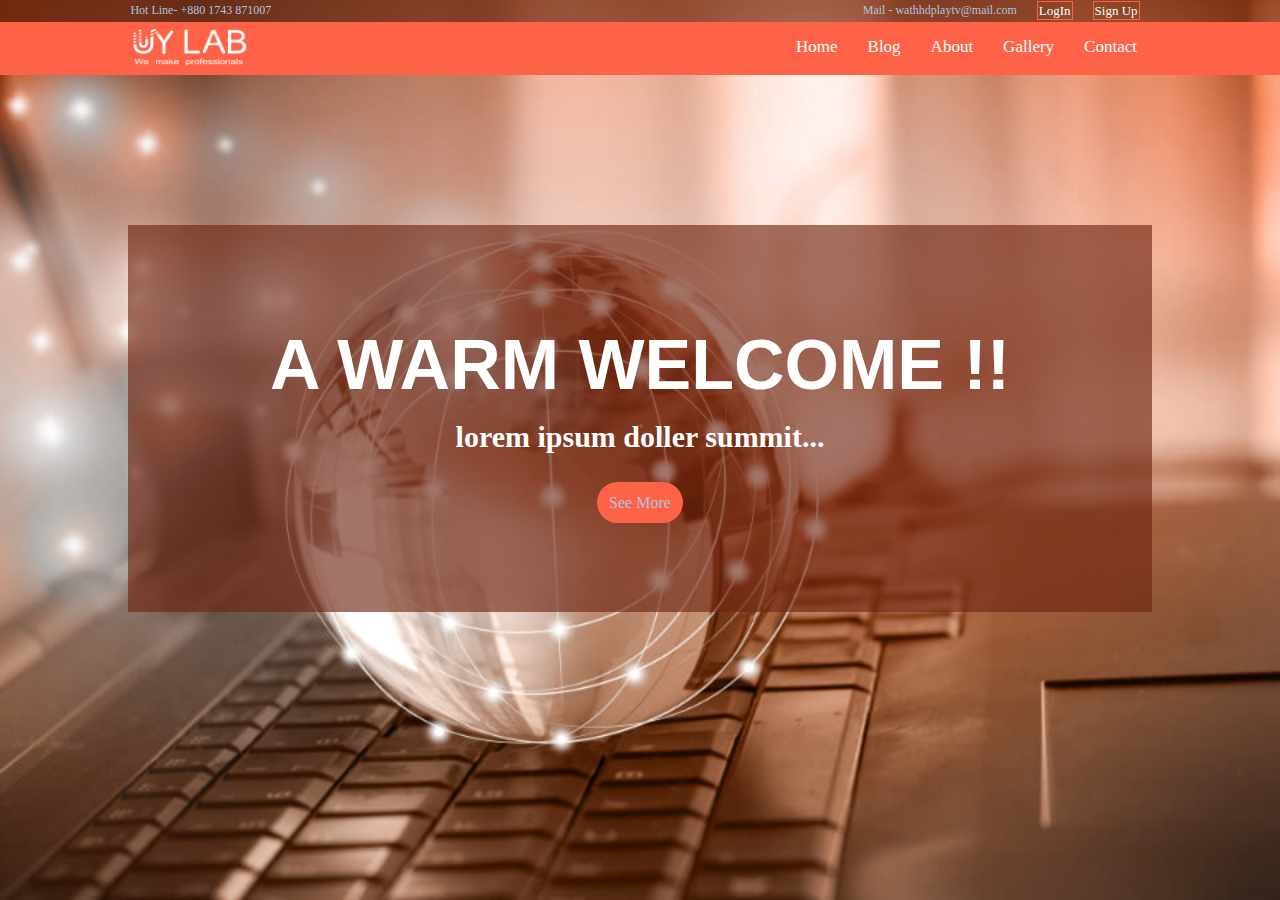
<file: Multipage/index.html>
<!DOCTYPE html>
<html lang="en">
<head>
    <meta charset="UTF-8">
    <title>Title</title>
    <link href="css/style.css" rel="stylesheet" type="text/css">
</head>
<body class="back-fixed">
<!--nav-top section html start-->
    <div class="nav-top">
        <div class="container">
            <div class="nav-left">
                <p>Hot Line- +880 1743 871007</p>
            </div>
            <div class="nav-right">
                <p><a href="#">Sign Up</a></p>
                <p><a href="#">LogIn</a></p>
                <p>Mail - wathhdplaytv@mail.com</p>
            </div>
        </div>
        <div class="clear"></div>
    </div>
<!--nav-top section html end-->

<!--nav section html start-->
    <nav>
        <div class="container">
            <div class="header-left">
                <img src="images/logo.png" alt="">
            </div>
            <div class="header-right">
                <ul>
                    <li><a href="index.html">Home</a></li>
                    <li><a href="blog.html">Blog</a></li>
                    <li><a href="about.html">About</a></li>
                    <li><a href="gallery.html">Gallery</a></li>
                    <li><a href="contact.html">Contact</a></li>
                </ul>
            </div>
            <div class="clear"></div>
        </div>
    </nav>
<!--nav section html end-->

<!--banner section html start-->
    <div id="banner">
        <div class="banner-content">
            <div class="container">
                <div class="banner-text">
                    <h1>A Warm Welcome !!</h1>
                    <h4>lorem ipsum doller summit...</h4>
                    <a href="#">See More</a>
                </div>
            </div>
            <div class="clear"></div>
        </div>
    </div>
<!--banner section html end-->

</body>
</html>
</file>
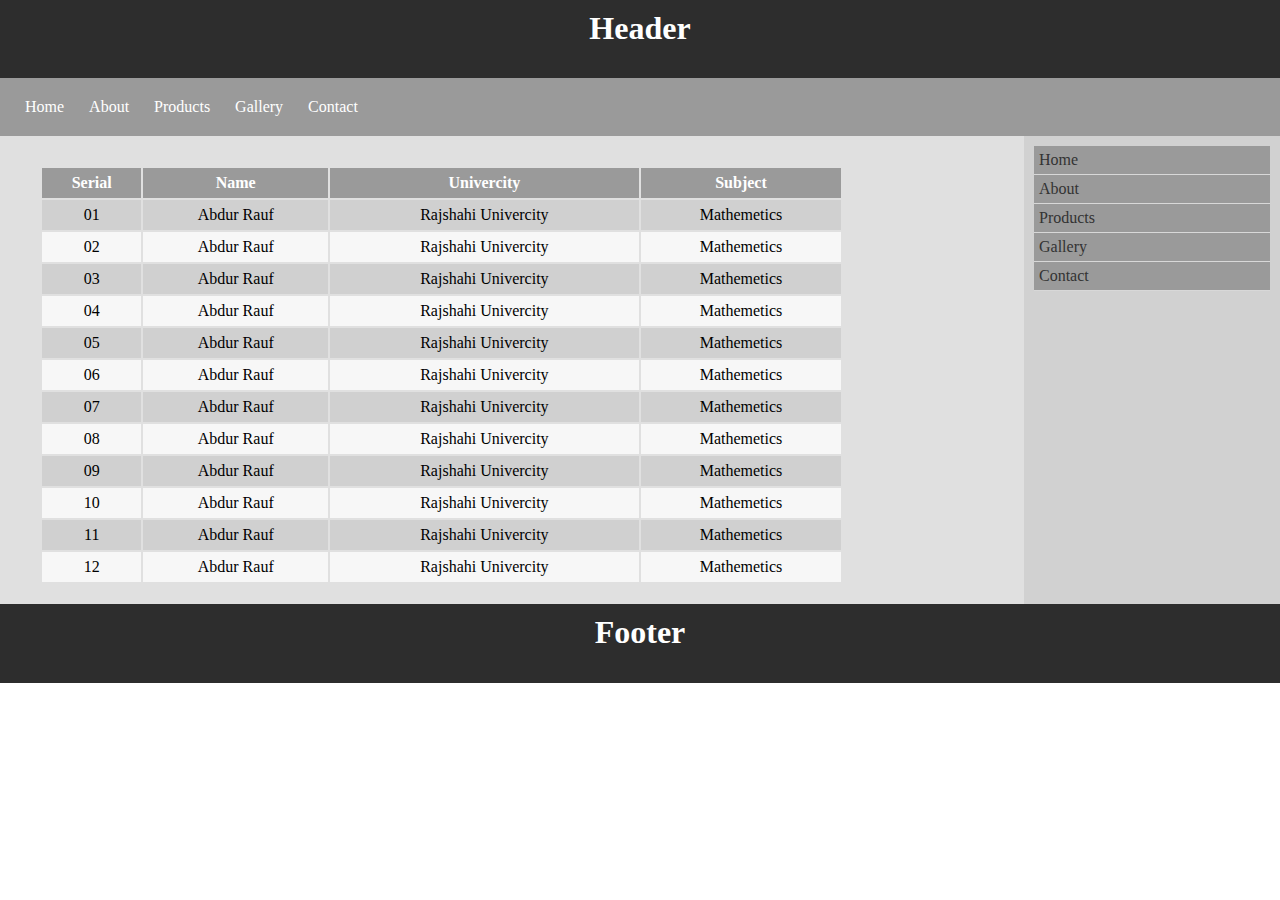
<file: Table bassed web/index.html>
<html>
	<head>
		<title>Table</title>
		<link rel="stylesheet" href="style.css">
	<head>
	<body>
		<table class="mark" cellpadding="10" cellspacing="0" border="0" width="100%">
			<tr >
				<td bgcolor="#2D2D2D" colspan="2" align="center" style="color:#fff;">
					<h1>Header</h1>
				</td>
			</tr>
			<tr>
				<td class="mynav"bgcolor="#9A9A9A" colspan="2">
					<ul>
						<li><a href="#">Home</a></li>
						<li><a href="#">About</a></li>
						<li><a href="#">Products</a></li>
						<li><a href="#">Gallery</a></li>
						<li><a href="#">Contact</a></li>
					</ul>
				</td>
			</tr>
			<tr>
				<td bgcolor="#E0E0E0" width="80%">
					<table class="mystyl" width="80%">
						<tr>
							<th>Serial</th>
							<th>Name</th>
							<th>Univercity</th>
							<th>Subject</th>
						</tr>
						<tr>
							<td>01</td>
							<td>Abdur Rauf</td>
							<td>Rajshahi Univercity</td>
							<td>Mathemetics</td>
						</tr>
						<tr>
							<td>02</td>
							<td>Abdur Rauf</td>
							<td>Rajshahi Univercity</td>
							<td>Mathemetics</td>
						</tr>
						<tr>
							<td>03</td>
							<td>Abdur Rauf</td>
							<td>Rajshahi Univercity</td>
							<td>Mathemetics</td>
						</tr>
						<tr>
							<td>04</td>
							<td>Abdur Rauf</td>
							<td>Rajshahi Univercity</td>
							<td>Mathemetics</td>
						</tr><tr>
							<td>05</td>
							<td>Abdur Rauf</td>
							<td>Rajshahi Univercity</td>
							<td>Mathemetics</td>
						</tr>
						<tr>
							<td>06</td>
							<td>Abdur Rauf</td>
							<td>Rajshahi Univercity</td>
							<td>Mathemetics</td>
						</tr>
						<tr>
							<td>07</td>
							<td>Abdur Rauf</td>
							<td>Rajshahi Univercity</td>
							<td>Mathemetics</td>
						</tr>
						<tr>
							<td>08</td>
							<td>Abdur Rauf</td>
							<td>Rajshahi Univercity</td>
							<td>Mathemetics</td>
						</tr>
						<tr>
							<td>09</td>
							<td>Abdur Rauf</td>
							<td>Rajshahi Univercity</td>
							<td>Mathemetics</td>
						</tr>
						<tr>
							<td>10</td>
							<td>Abdur Rauf</td>
							<td>Rajshahi Univercity</td>
							<td>Mathemetics</td>
						</tr>
						<tr>
							<td>11</td>
							<td>Abdur Rauf</td>
							<td>Rajshahi Univercity</td>
							<td>Mathemetics</td>
						</tr>
						<tr>
							<td>12</td>
							<td>Abdur Rauf</td>
							<td>Rajshahi Univercity</td>
							<td>Mathemetics</td>
						</tr>
					</table>
				</td>
				<td bgcolor="#d1d1d1" width="20%" valign="top">
					<ul class="sidenav">
						<li><a href="#">Home</a></li>
						<li><a href="#">About</a></li>
						<li><a href="#">Products</a></li>
						<li><a href="#">Gallery</a></li>
						<li><a href="#">Contact</a></li>
					</ul>
				</td>
			</tr>
			<tr>
				<td colspan="2" bgcolor="#2D2D2D"align="center" style="color:#fff;" >
					<h1>Footer</h1>
				</td>
			</tr>
		</table>
	</body>
</html>
</file>
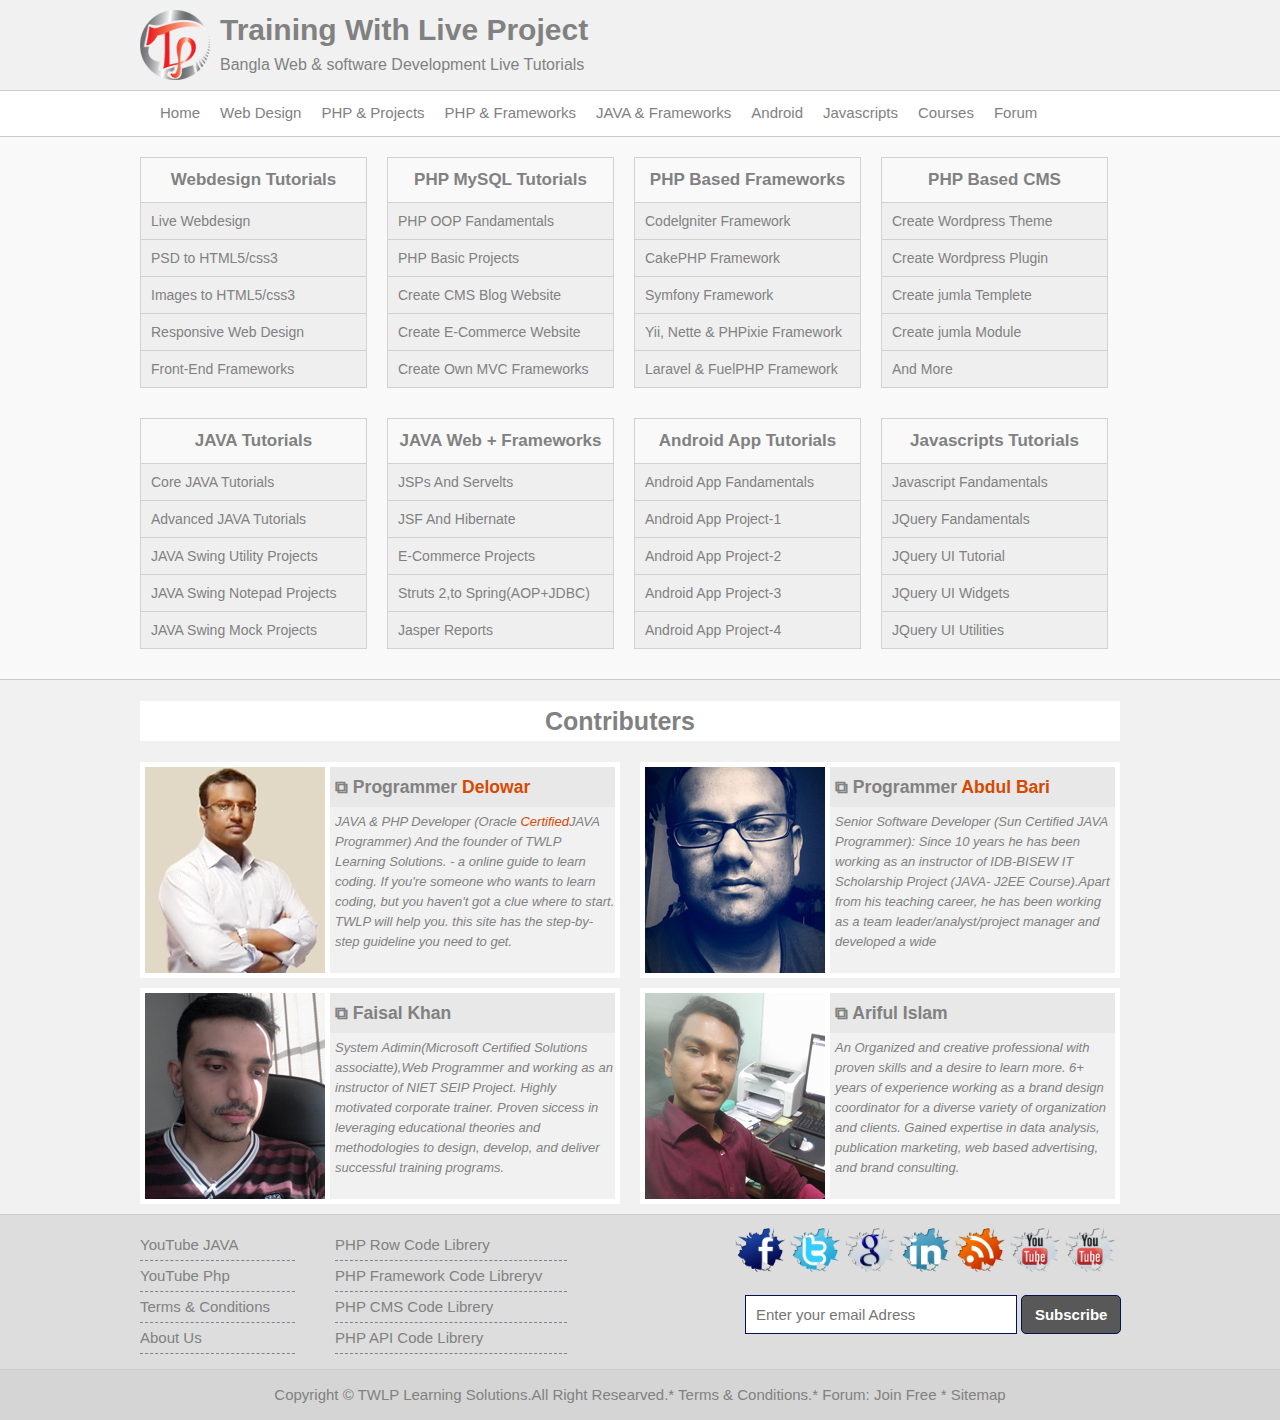
<file: Training with live projects/index.html>
<!doctype html>
<html class="no-js" lang="">
    <head>
        <meta charset="utf-8">
        <meta http-equiv="x-ua-compatible" content="ie=edge">
        <title></title>
        <meta name="description" content="">
        <meta name="viewport" content="width=device-width, initial-scale=1">

        <link rel="manifest" href="site.webmanifest">
        <link rel="apple-touch-icon" href="icon.png">
        <!-- Place favicon.ico in the root directory -->

        <link rel="stylesheet" href="css/normalize.css">
        <link rel="stylesheet" href="css/main.css">
    </head>
    <body>
        <!--[if lte IE 9]>
            <p class="browserupgrade">You are using an <strong>outdated</strong> browser. Please <a href="https://browsehappy.com/">upgrade your browser</a> to improve your experience and security.</p>
        <![endif]-->

<header class="headsection clear">
	<div class="mainhead templete clear">
		<img src="img/training_with_live_project.png" alt="logo" />
		<h1>Training With Live Project</h1>
		<h2>Bangla Web & software Development Live Tutorials</h2>
	</div>
</header>
<nav class="mainmenu templete clear">
	<ul>
		<li><a href="#">Home</a></li>
		<li><a href="#">Web Design</a></li>
		<li><a href="#">PHP & Projects</a></li>
		<li><a href="#">PHP & Frameworks</a></li>
		<li><a href="#">JAVA & Frameworks</a></li>
		<li><a href="#">Android</a></li>
		<li><a href="#">Javascripts</a></li>
		<li><a href="#">Courses</a></li>
		<li><a href="#">Forum</a></li>
	</ul>
</nav>
<section class="Onlinecourses clear">
	<div class="firstline templete clear">
		<div class="wbdsgn clear">
			<h3>Webdesign Tutorials</h3>
			<ul>
				<li>Live Webdesign</li>
				<li>PSD to HTML5/css3</li>
				<li>Images to HTML5/css3</li>
				<li>Responsive Web Design</li>
				<li>Front-End Frameworks</li>
			<ul/>
		</div>
		
		<div class="wbdsgn clear">
			<h3>PHP MySQL Tutorials</h3>
			<ul>
				<li>PHP OOP Fandamentals</li>
				<li>PHP Basic Projects</li>
				<li>Create CMS Blog Website</li>
				<li>Create E-Commerce Website</li>
				<li>Create Own MVC Frameworks</li>
			<ul/>
		</div>
		
		<div class="wbdsgn clear">
			<h3>PHP Based Frameworks</h3>
			<ul>
				<li>Codelgniter Framework</li>
				<li>CakePHP Framework</li>
				<li>Symfony Framework</li>
				<li>Yii, Nette & PHPixie Framework</li>
				<li>Laravel & FuelPHP Framework</li>
			<ul/>
		</div>
		
		<div class="wbdsgn clear">
			<h3>PHP Based CMS</h3>
			<ul>
				<li>Create Wordpress Theme</li>
				<li>Create Wordpress Plugin</li>
				<li>Create jumla Templete</li>
				<li>Create jumla Module</li>
				<li>And More</li>
			<ul/>
		</div>
	</div>
	<div class="secondline templete clear">
		<div class="jva clear">
			<h3>JAVA Tutorials</h3>
			<ul>
				<li>Core JAVA Tutorials</li>
				<li>Advanced JAVA Tutorials</li>
				<li>JAVA Swing Utility Projects</li>
				<li>JAVA Swing Notepad Projects</li>
				<li>JAVA Swing Mock Projects</li>
			<ul/>
		</div>
		
		<div class="jva clear">
			<h3>JAVA Web + Frameworks</h3>
			<ul>
				<li>JSPs And Servelts</li>
				<li>JSF And Hibernate</li>
				<li>E-Commerce Projects</li>
				<li>Struts 2,to Spring(AOP+JDBC)</li>
				<li>Jasper Reports</li>
			<ul/>
		</div>
		
		<div class="jva clear">
			<h3>Android App Tutorials</h3>
			<ul>
				<li>Android App Fandamentals</li>
				<li>Android App Project-1</li>
				<li>Android App Project-2</li>
				<li>Android App Project-3</li>
				<li>Android App Project-4</li>
			<ul/>
		</div>
		
		<div class="jva clear">
			<h3>Javascripts Tutorials</h3>
			<ul>
				<li>Javascript Fandamentals</li>
				<li>JQuery Fandamentals</li>
				<li>JQuery UI Tutorial</li>
				<li>JQuery UI Widgets</li>
				<li>JQuery UI Utilities</li>
			<ul/>
		</div>
	</div>
</section>
<section class="Contributers clear">
	<div class="allperson templete clear">
		<div class="persons clear">
			<h2>Contributers</h2>
			<article class="allcontributes clear">
				<img src="img/prodelowar.png" alt="" />
				<h3>&boxbox; Programmer <span class="extclr">Delowar</span></h3>
				<p>JAVA & PHP Developer (Oracle <span class="extclr">Certified</span>JAVA Programmer)
				And the founder of TWLP Learning Solutions. - a online guide to learn coding. If you're
				someone who wants to learn coding, but you haven't got a clue where to start. TWLP will help you.
				this site has the step-by-step guideline you need to get.
				</p>
			</article>
			
			<article class="allcontributes clear">
				<img src="img/abdulbari.png" alt="" />
				<h3>&boxbox; Programmer <span class="extclr">Abdul Bari</span></h3>
				<p>Senior Software Developer (Sun Certified JAVA Programmer): Since 10
				years he has been working as an instructor of IDB-BISEW IT Scholarship
				Project (JAVA- J2EE Course).Apart from his teaching career, he has been working as a 
				team leader/analyst/project manager and developed a wide</p>
			</article>
			
			<article class="allcontributes clear">
				<img src="img/faisalkhan.png" alt="" />
				<h3>&boxbox; Faisal Khan</h3>
				<p>System Adimin(Microsoft Certified Solutions associatte),Web Programmer and working as an 
				instructor of NIET SEIP Project. Highly motivated corporate trainer. Proven siccess in leveraging educational
				theories and methodologies to design, develop, and deliver successful training programs.
				</p>
			</article>
			
			<article class="allcontributes clear">
				<img src="img/ariful.png" alt="" />
				<h3>&boxbox; Ariful Islam</h3>
				<p>An Organized and creative professional with proven skills and a desire to learn more. 6+ years of experience
				working as a brand design coordinator for a diverse variety of organization and clients.
				Gained expertise in data analysis, publication marketing, web based advertising, and brand consulting.
				</p>
			</article>
		</div>
	</div>
</section>
<section class="footertop clear">
	<section class="foottop templete clear">
		<section class="importantlinks clear">
			<div class="importantleft clear">
				<ul>
					<li><a href="#">YouTube JAVA</a></li>
					<li><a href="#">YouTube Php</a></li>
					<li><a href="#">Terms & Conditions</a></li>
					<li><a href="#">About Us</a></li>
				<ul/>
			</div>
			<div class="importantleft clear">
				<ul>
					<li><a href="#">PHP Row Code Librery</a></li>
					<li><a href="#">PHP Framework Code Libreryv</li>
					<li><a href="#">PHP CMS Code Librery</a></li>
					<li><a href="#">PHP API Code Librery</a></li>
				<ul/>
			</div>
		</section>
		<section class="social templete clear">
			<div class="socialleft clear">
				<a href="#"><img src="img/training_live_facebook.png" alt=""/></a>
				<a href="#"><img src="img/training_live_twitt_profile.png" alt=""/></a>
				<a href="#"><img src="img/training_live_gplus.png" alt=""/></a>
				<a href="#"><img src="img/training_live_linkedin-profile.png" alt=""/></a>
				<a href="#"><img src="img/training_live_subscribe.png" alt=""/></a>
				<a href="#"><img src="img/training_live_youtube-chennel.png" alt=""/></a>
				<a href="#"><img src="img/training_live_youtube-chennel.png" alt=""/></a>
			</div>
			<div class="socialright clear">
				<input type="text" placeholder="Enter your email Adress"/>
				<input type="Submit" value="Subscribe"/>
			</div>
		</section>
	</section>
</section>
<footer class="footpart clear">
	<div class="foot templete clear">
		<p>Copyright &copy; TWLP Learning Solutions.All Right Researved.* Terms & Conditions.* Forum: Join Free * Sitemap</p>
	</div>
</footer>

        <!-- 
        <script src="js/vendor/modernizr-3.5.0.min.js"></script>
        <script src="https://code.jquery.com/jquery-3.2.1.min.js" integrity="sha256-hwg4gsxgFZhOsEEamdOYGBf13FyQuiTwlAQgxVSNgt4=" crossorigin="anonymous"></script>
        <script>window.jQuery || document.write('<script src="js/vendor/jquery-3.2.1.min.js"><\/script>')</script>
        <script src="js/plugins.js"></script>
        <script src="js/main.js"></script>
		-->

        <!-- Google Analytics: change UA-XXXXX-Y to be your site's ID. -->
        <script>
            window.ga=function(){ga.q.push(arguments)};ga.q=[];ga.l=+new Date;
            ga('create','UA-XXXXX-Y','auto');ga('send','pageview')
        </script>
        <script src="https://www.google-analytics.com/analytics.js" async defer></script>
    </body>
</html>
</file>
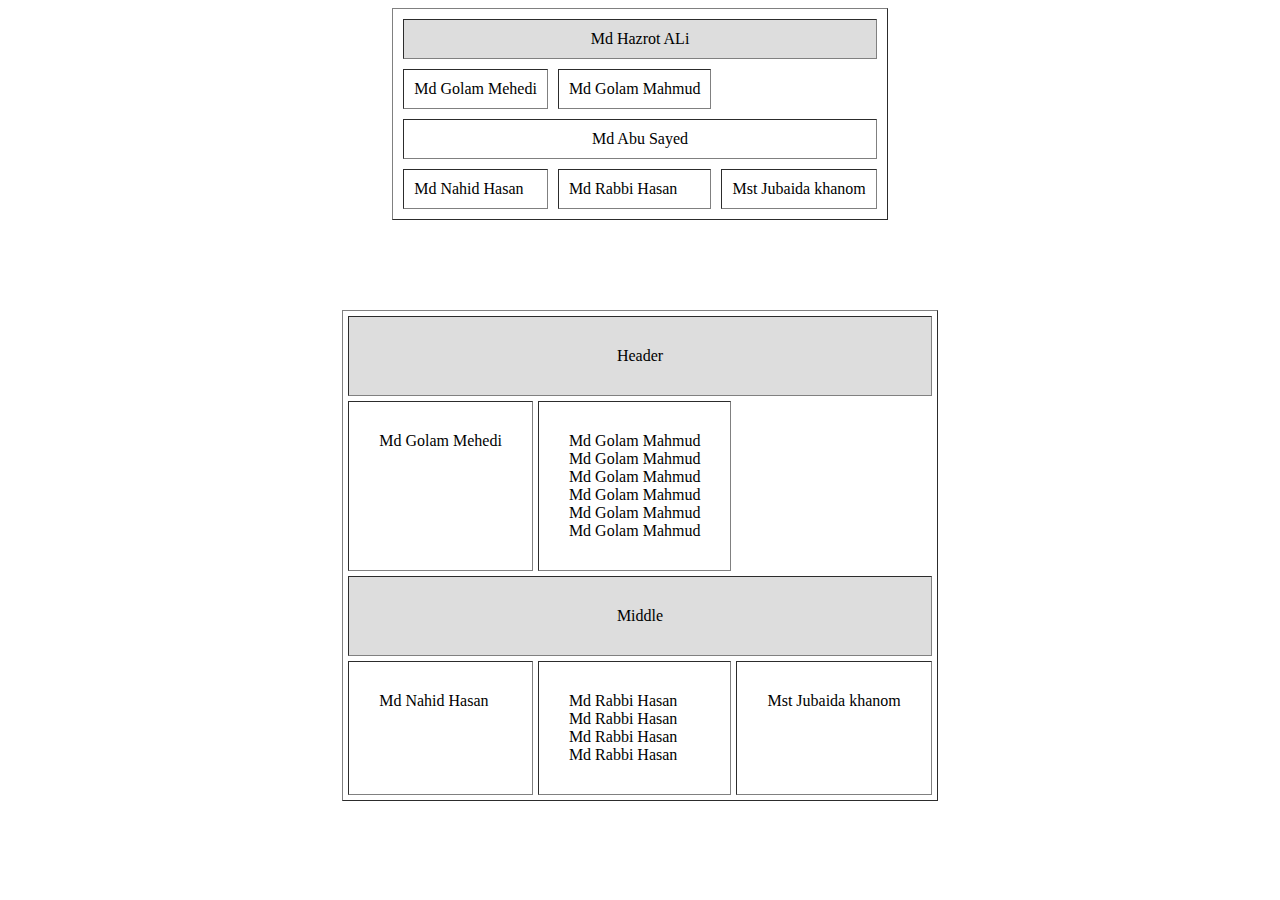
<file: Table bassed web/1st/index.html>
<html>
	<head>
		<title>Table</title>
	<head>
	<body>
		<table border="1"  cellpadding="10" align="center" cellspacing="10">
			<tr>
				<td colspan="3" align="center"bgcolor="#ddd">Md Hazrot ALi</td>
			</tr>
			<tr>
				<td>Md Golam Mehedi</td>
				<td>Md Golam Mahmud</td>
			</tr>
			<tr >
				<td colspan="3" align="center">Md Abu Sayed</td>
			</tr>
			<tr>
				<td>Md Nahid Hasan</td>
				<td>Md Rabbi Hasan</td>
				<td>Mst Jubaida khanom</td>
			</tr>

		</table>
		<br/><br/><br/><br/><br/>
		<table border="1"  cellpadding="30" align="center" cellspacing="5">
			<tr>
				<td colspan="3" align="center"bgcolor="#ddd">Header</td>
			</tr>
			<tr>
				<td valign="top">Md Golam Mehedi</td>
				<td>Md Golam Mahmud<br/>
				Md Golam Mahmud<br/>
				Md Golam Mahmud<br/>
				Md Golam Mahmud<br/>
				Md Golam Mahmud<br/>
				Md Golam Mahmud
				</td>
			</tr>
			<tr >
				<td colspan="3" align="center" bgcolor="#ddd">Middle</td>
			</tr>
			<tr>
				<td valign="top">Md Nahid Hasan</td>
				<td>Md Rabbi Hasan<br/>
				Md Rabbi Hasan<br/>
				Md Rabbi Hasan<br/>
				Md Rabbi Hasan
				</td>
				<td valign="top">Mst Jubaida khanom</td>
			</tr>

		</table>
	</body>
</html>
</file>
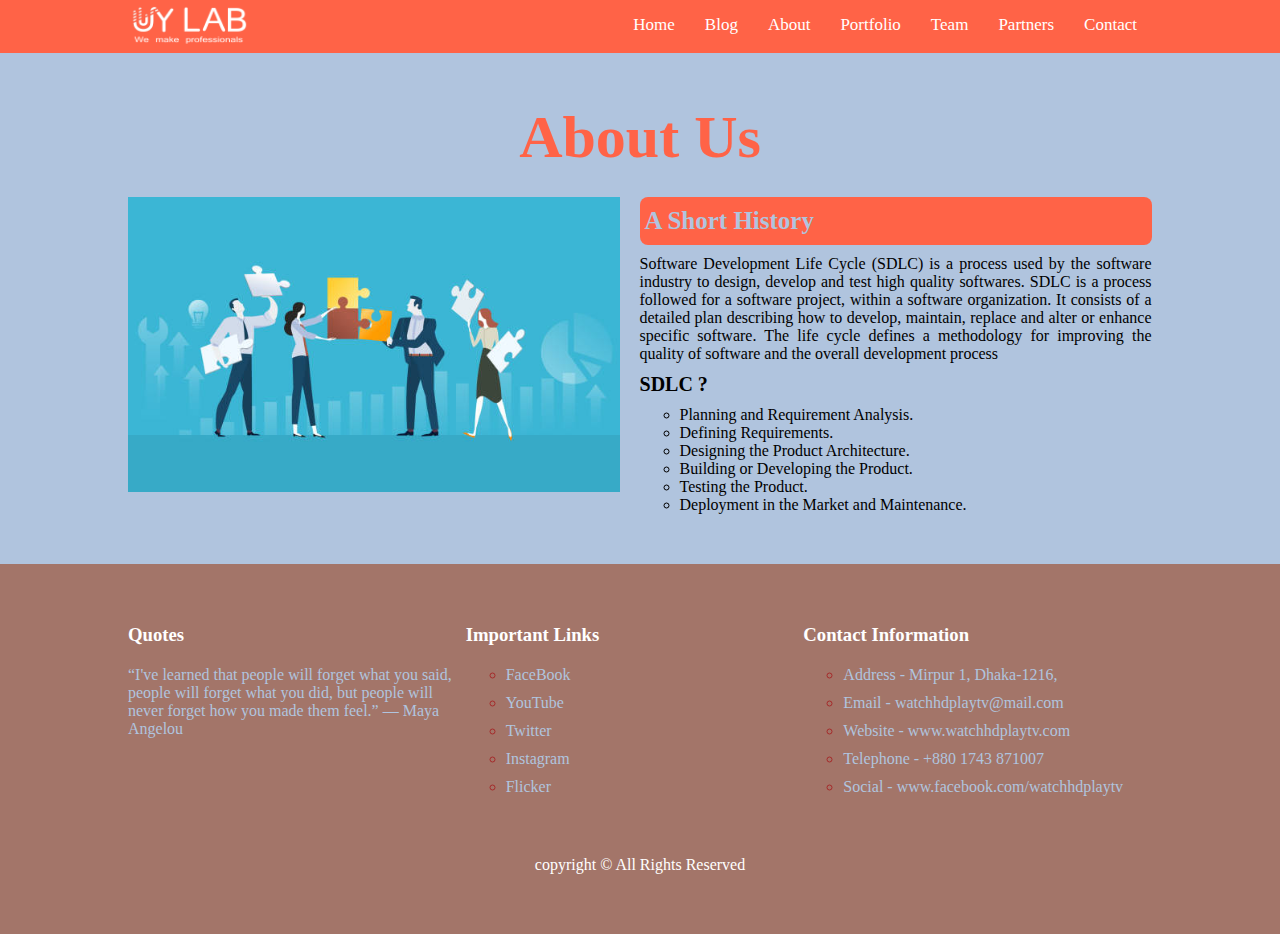
<file: Multipage/about.html>
<!DOCTYPE html>
<html lang="en">
<head>
    <meta charset="UTF-8">
    <title>Title</title>
    <link href="css/style.css" rel="stylesheet" type="text/css">
</head>
<body>
<!--nav section html start-->
    <nav>
        <div class="container">
            <div class="header-left">
                <img src="images/logo.png" alt="">
            </div>
            <div class="header-right">
                <ul>
                    <li><a href="index.html">Home</a></li>
                    <li><a href="blog.html">Blog</a></li>
                    <li><a href="about.html">About</a></li>
                    <li><a href="portfolio.html">Portfolio</a></li>
                    <li><a href="team.html">Team</a></li>
                    <li><a href="partner.html">Partners</a></li>
                    <li><a href="contact.html">Contact</a></li>
                </ul>
            </div>
            <div class="clear"></div>
        </div>
    </nav>
<!--nav section html end-->

<!--about us section html start-->
    <div id="about">
        <div class="container">
            <div class="about-content">
                <div class="section-top">
                    <h2>About Us</h2>
                </div>
                <div class="about-left">
                    <img src="images/AboutUs.jpeg">
                    <div class="img-overlay"></div>
                </div>
                <div class="about-right">
                    <h3>A Short History</h3>
                    <p>Software Development Life Cycle (SDLC) is a process used by the software industry
                        to design, develop and test high quality softwares.
                        SDLC is a process followed for a software project, within a software organization.
                        It consists of a detailed plan describing how to develop, maintain, replace and alter
                        or enhance specific software. The life cycle defines a methodology for improving the
                        quality of software and the overall development process</p>
                    <h4>SDLC ?</h4>
                    <ul>
                        <li>Planning and Requirement Analysis.</li>
                        <li>Defining Requirements.</li>
                        <li>Designing the Product Architecture.</li>
                        <li>Building or Developing the Product.</li>
                        <li>Testing the Product.</li>
                        <li>Deployment in the Market and Maintenance.</li>
                    </ul>
                </div>
            </div>
        </div>
        <div class="clear"></div>
    </div>
<!--about us section html end-->

<!--footer section html start-->
    <div class="footer-content">
        <div class="container">
            <div class="footer-sec">
                <h3>Quotes</h3>
                <p>
                    “I've learned that people will forget what you said, people will forget what you did,
                    but people will never forget how you made them feel.” ― Maya Angelou
                </p>
            </div>
            <div class="footer-sec">
                <h3>Important Links</h3>
                <ul>
                    <li><p>FaceBook</p></li>
                    <li><p>YouTube</p></li>
                    <li><p>Twitter</p></li>
                    <li><p>Instagram</p></li>
                    <li><p>Flicker</p></li>
                </ul></div>
            <div class="footer-sec">
                <h3>Contact Information</h3>
                <ul>
                    <li><p><span class="con-inf">Address - </span>Mirpur 1, Dhaka-1216, </p></li>
                    <li><p><span class="con-inf">Email - </span>watchhdplaytv@mail.com</p></li>
                    <li><p><span class="con-inf">Website - </span><a>www.watchhdplaytv.com</a></p></li>
                    <li><p><span class="con-inf">Telephone - </span>+880 1743 871007</p></li>
                    <li><p><span class="con-inf">Social - </span><a>www.facebook.com/watchhdplaytv</a></p></li>
                </ul>
            </div>
        </div>
        <div class="clear"></div>
        <div class="footer-bottom">
            <p>copyright &copy; All Rights Reserved </p>
        </div>
    </div>
<!--footer section html end-->
</body>
</html>
</file>
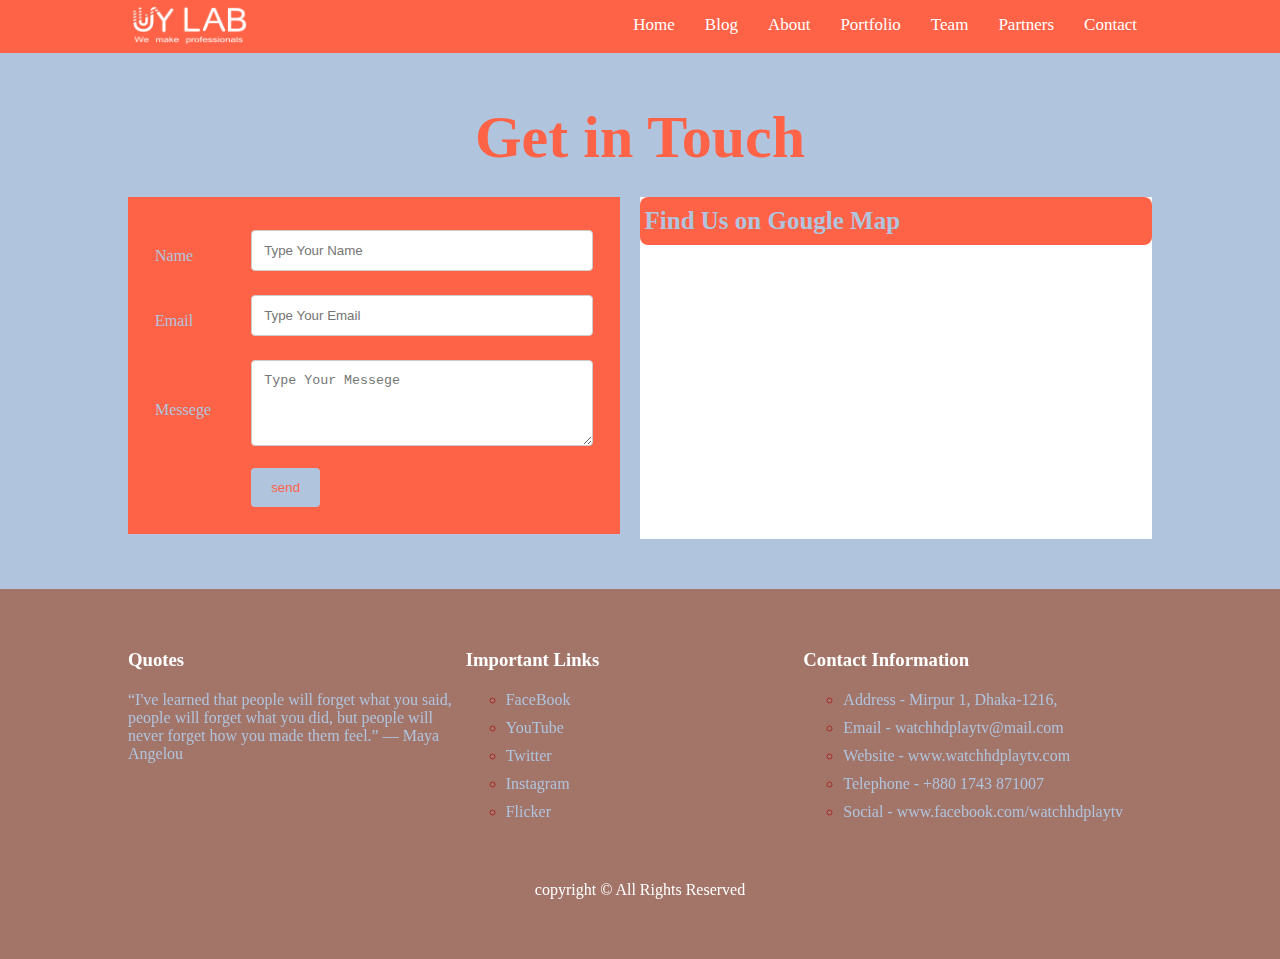
<file: Multipage/contact.html>
<!DOCTYPE html>
<html lang="en">
<head>
    <meta charset="UTF-8">
    <title>Title</title>
    <link href="css/style.css" rel="stylesheet" type="text/css">
</head>
<body>
<!--nav section html start-->
    <nav>
        <div class="container">
            <div class="header-left">
                <img src="images/logo.png" alt="">
            </div>
            <div class="header-right">
                <ul>
                    <li><a href="index.html">Home</a></li>
                    <li><a href="blog.html">Blog</a></li>
                    <li><a href="about.html">About</a></li>
                    <li><a href="portfolio.html">Portfolio</a></li>
                    <li><a href="team.html">Team</a></li>
                    <li><a href="partner.html">Partners</a></li>
                    <li><a href="contact.html">Contact</a></li>
                </ul>
            </div>
            <div class="clear"></div>
        </div>
    </nav>
<!--nav section html end-->

<!--contact section html start-->
    <div id="contact">
        <div class="container">
            <div class="section-top">
                <h2>Get in Touch</h2>
            </div>
            <div class="contact-left">
                <form action="" method="" name="" class="contact-form">
                    <table>
                        <tr>
                            <td><label for="name">Name</label></td>
                            <td><input type="text" name="" placeholder="Type Your Name"></td>
                        </tr>
                        <tr>
                            <td><label for="email">Email</label></td>
                            <td><input type="email" name="" placeholder="Type Your Email"></td>
                        </tr>
                        <tr>
                            <td><label for="messege">Messege</label></td>
                            <td> <textarea rows="4" placeholder="Type Your Messege"></textarea></td>
                        </tr>
                        <tr>
                            <td></td>
                            <td><input type="submit" name="" value="send" class="send-messege" ></td>
                        </tr>
                    </table>
                </form>
            </div>
            <div class="contact-right">
                <h3>Find Us on Gougle Map</h3>
                <iframe src="https://www.google.com/maps/embed?pb=!1m18!1m12!1m3!1d542.6601022914138!2d90.35335007371633!3d23.798411662151448!2m3!1f0!2f0!3f0!3m2!1i1024!2i768!4f13.1!3m3!1m2!1s0x3755c0e7d4c45c5d%3A0x8591d563caca39ed!2sMirpur%201%20Bus%20Stop!5e0!3m2!1sen!2sbd!4v1635430391034!5m2!1sen!2sbd" width="100%" height="280" style="border:0;" allowfullscreen="" loading="lazy"></iframe>
            </div>
        </div>
        <div class="clear"></div>
    </div>
<!--contact section html end-->

<!--footer section html start-->
    <div class="footer-content">
        <div class="container">
            <div class="footer-sec">
                <h3>Quotes</h3>
                <p>
                    “I've learned that people will forget what you said, people will forget what you did,
                    but people will never forget how you made them feel.” ― Maya Angelou
                </p>
            </div>
            <div class="footer-sec">
                <h3>Important Links</h3>
                <ul>
                    <li><p>FaceBook</p></li>
                    <li><p>YouTube</p></li>
                    <li><p>Twitter</p></li>
                    <li><p>Instagram</p></li>
                    <li><p>Flicker</p></li>
                </ul></div>
            <div class="footer-sec">
                <h3>Contact Information</h3>
                <ul>
                    <li><p><span class="con-inf">Address - </span>Mirpur 1, Dhaka-1216, </p></li>
                    <li><p><span class="con-inf">Email - </span>watchhdplaytv@mail.com</p></li>
                    <li><p><span class="con-inf">Website - </span><a>www.watchhdplaytv.com</a></p></li>
                    <li><p><span class="con-inf">Telephone - </span>+880 1743 871007</p></li>
                    <li><p><span class="con-inf">Social - </span><a>www.facebook.com/watchhdplaytv</a></p></li>
                </ul>
            </div>
        </div>
        <div class="clear"></div>
        <div class="footer-bottom">
            <p>copyright &copy; All Rights Reserved </p>
        </div>
    </div>
<!--footer section html end-->
</body>
</html>
</file>
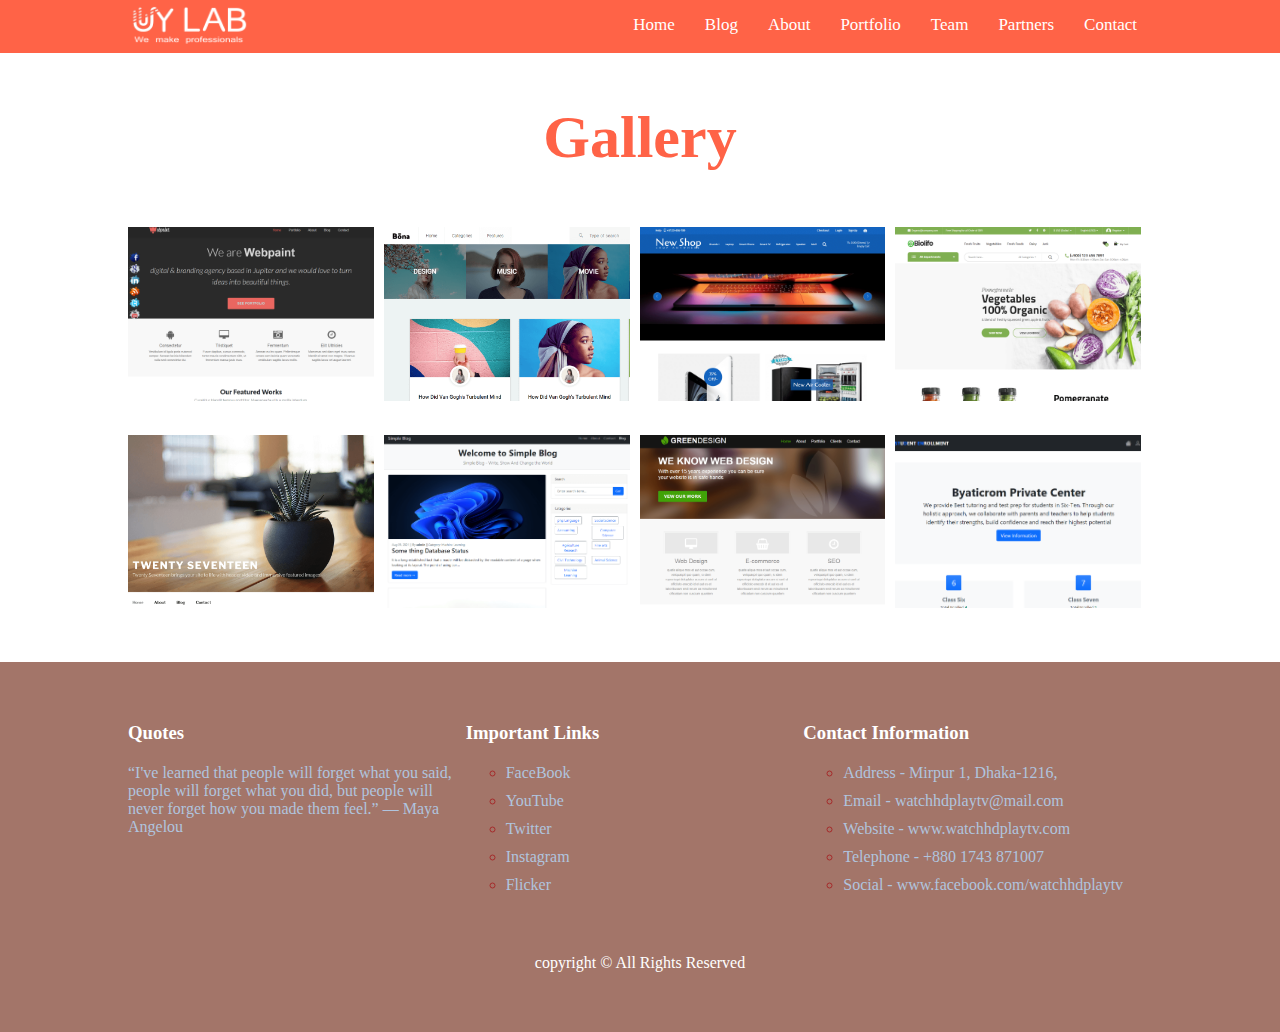
<file: Multipage/gallery.html>
<!DOCTYPE html>
<html lang="en">
<head>
    <meta charset="UTF-8">
    <title>Title</title>
    <link href="css/style.css" rel="stylesheet" type="text/css">
</head>
<body>
<!--nav section html start-->
    <nav>
        <div class="container">
            <div class="header-left">
                <img src="images/logo.png" alt="">
            </div>
            <div class="header-right">
                <ul>
                    <li><a href="index.html">Home</a></li>
                    <li><a href="blog.html">Blog</a></li>
                    <li><a href="about.html">About</a></li>
                    <li><a href="portfolio.html">Portfolio</a></li>
                    <li><a href="team.html">Team</a></li>
                    <li><a href="partner.html">Partners</a></li>
                    <li><a href="contact.html">Contact</a></li>
                </ul>
            </div>
            <div class="clear"></div>
        </div>
    </nav>
<!--nav section html end-->

<!--portfolio section html start-->
<div id="portfolio">
    <div class="container">
        <div class="section-top">
            <h2>Gallery</h2>
        </div>
        <div class="portfolio-row">
            <div class="portfolio-image">
                <img src="images/project1.png" alt="">
                <div class="portfolio-overlay">
                    <a href="#">View</a>
                </div>
            </div>
            <div class="portfolio-image">
                <img src="images/project2.png" alt="">
                <div class="portfolio-overlay">
                    <a href="#">View</a>
                </div>
            </div>
            <div class="portfolio-image">
                <img src="images/project3.png" alt="">
                <div class="portfolio-overlay">
                    <a href="#">View</a>
                </div>
            </div>
            <div class="portfolio-image">
                <img src="images/project4.png" alt="">
                <div class="portfolio-overlay">
                    <a href="#">View</a>
                </div>
            </div>
        </div>
        <div class="clear"></div>
        <div class="portfolio-row">
            <div class="portfolio-image">
                <img src="images/project5.png" alt="">
                <div class="portfolio-overlay">
                    <a href="#">View</a>
                </div>
            </div>
            <div class="portfolio-image">
                <img src="images/project6.png" alt="">
                <div class="portfolio-overlay">
                    <a href="#">View</a>
                </div>
            </div>
            <div class="portfolio-image">
                <img src="images/project7.png" alt="">
                <div class="portfolio-overlay">
                    <a href="#">View</a>
                </div>
            </div>
            <div class="portfolio-image">
                <img src="images/project8.png" alt="">
                <div class="portfolio-overlay">
                    <a href="#">View</a>
                </div>
            </div>
        </div>
    </div>
    <div class="clear"></div>
</div>
<!--portfolio section html end-->

<!--footer section html start-->
    <div class="footer-content">
        <div class="container">
            <div class="footer-sec">
                <h3>Quotes</h3>
                <p>
                    “I've learned that people will forget what you said, people will forget what you did,
                    but people will never forget how you made them feel.” ― Maya Angelou
                </p>
            </div>
            <div class="footer-sec">
                <h3>Important Links</h3>
                <ul>
                    <li><p>FaceBook</p></li>
                    <li><p>YouTube</p></li>
                    <li><p>Twitter</p></li>
                    <li><p>Instagram</p></li>
                    <li><p>Flicker</p></li>
                </ul></div>
            <div class="footer-sec">
                <h3>Contact Information</h3>
                <ul>
                    <li><p><span class="con-inf">Address - </span>Mirpur 1, Dhaka-1216, </p></li>
                    <li><p><span class="con-inf">Email - </span>watchhdplaytv@mail.com</p></li>
                    <li><p><span class="con-inf">Website - </span><a>www.watchhdplaytv.com</a></p></li>
                    <li><p><span class="con-inf">Telephone - </span>+880 1743 871007</p></li>
                    <li><p><span class="con-inf">Social - </span><a>www.facebook.com/watchhdplaytv</a></p></li>
                </ul>
            </div>
        </div>
        <div class="clear"></div>
        <div class="footer-bottom">
            <p>copyright &copy; All Rights Reserved </p>
        </div>
    </div>
<!--footer section html end-->
</body>
</html>
</file>
<file: Culrivated School HTML 5/css/main.css>
/*! HTML5 Boilerplate v6.0.1 | MIT License | https://html5boilerplate.com/ */

/*
 * What follows is the result of much research on cross-browser styling.
 * Credit left inline and big thanks to Nicolas Gallagher, Jonathan Neal,
 * Kroc Camen, and the H5BP dev community and team.
 */

/* ==========================================================================
   Base styles: opinionated defaults
   ========================================================================== */

html {
    color: #222;
    font-size: 1em;
    line-height: 1.4;
}

/*
 * Remove text-shadow in selection highlight:
 * https://twitter.com/miketaylr/status/12228805301
 *
 * Vendor-prefixed and regular ::selection selectors cannot be combined:
 * https://stackoverflow.com/a/16982510/7133471
 *
 * Customize the background color to match your design.
 */

::-moz-selection {
    background: #b3d4fc;
    text-shadow: none;
}

::selection {
    background: #b3d4fc;
    text-shadow: none;
}

/*
 * A better looking default horizontal rule
 */

hr {
    display: block;
    height: 1px;
    border: 0;
    border-top: 1px solid #ccc;
    margin: 1em 0;
    padding: 0;
}

/*
 * Remove the gap between audio, canvas, iframes,
 * images, videos and the bottom of their containers:
 * https://github.com/h5bp/html5-boilerplate/issues/440
 */

audio,
canvas,
iframe,
img,
svg,
video {
    vertical-align: middle;
}

/*
 * Remove default fieldset styles.
 */

fieldset {
    border: 0;
    margin: 0;
    padding: 0;
}

/*
 * Allow only vertical resizing of textareas.
 */

textarea {
    resize: vertical;
}

/* ==========================================================================
   Browser Upgrade Prompt
   ========================================================================== */

.browserupgrade {
    margin: 0.2em 0;
    background: #ccc;
    color: #000;
    padding: 0.2em 0;
}

/* ==========================================================================
   Author's custom styles
   ========================================================================== */
body{font-family:verdana;font-size:12px;line-height:18px;color:#666666;}
.templete{width:1000px;margin:0 auto;border:1px solid #000;}
.clear{overflow:hidden;}

.heading {
	background:#81201A;
	height:120px;
}

.headerleft {
  float: left;
  margin-left: 20px;
  width: 400px;
}
.headerleft h2 {
  color: #fff;
  font-family: georgia;
  font-size: 32px;
  font-weight: normal;
  margin: 0;
  padding-top: 40px;
}
.headerleft p{
	color:#d2d2d2;
}
.mainmenu {
  float: right;
  margin-right: 10px;
  margin-top: 30px;
  width: 570px;
}
.mainmenu ul{margin:0;padding:0;list-style:none;}
.mainmenu ul li{display:block;float:left;
}
.mainmenu ul li a {
  color: #d2d2d2;
  display: block;
  font-family: georgia;
  font-size: 16px;
  margin: 5px;
  padding: 10px;
  text-decoration: none;
}
.mainmenu ul li a:hover, #active {color:#3E0D09;border-top:2px solid #3E0D09;transition:.5s;
}
.mainmenu ul li a span {
  color: #999999;
  display: block;
  font-family: arial;
  font-size: 12px;
  text-transform: lowercase;
}
.banner {background:#3E0D09;position:reletive;
}

.bannerleft {
  color: #fff;
  float: left;
  margin-bottom: 80px;
  margin-left: 20px;
  margin-right: 20px;
  width: 500px;
}
.bannerleft h1 {
  font-family: georgia;
  font-size: 46px;
  font-weight: normal;
  line-height: 50px;
  margin-bottom: 0;
  margin-top: 40px;
}
.bannerleft p {
  font-size: 14px;
  line-height: 20px;
}

.bannerright {
  float: right;
  margin-right: 20px;
  margin-top: 30px;
  width: 440px;
}
.bannerright img {
  height: 95px;
  margin-bottom: 10px;
  padding-left: 5px;
  padding-right: 5px;
  padding-top: 5px;
  width: 95px;
}
.content {background:#E4DFCB;height:345px;
}

.maincontent {
  background: #fff none repeat scroll 0 0;
  display: block;
  height: 355px;
  margin-left: 40px;
  margin-top: -40px;
  position: absolute;
  width: 920px;
}
.samearticle {
  float: left;
  margin: 20px;
  padding-left: 5px;
  width: 260px;
}
.samearticle img {
  height: 120px;
  width: 260px;
}
.samearticle h2 {
  border-bottom: 1px solid #b2b2b2;
  font-family: georgia;
  font-size: 18px;
  font-weight: normal;
  padding-bottom: 10px;
  color:#81201A;
}
.samearticle p{
  margin: 0;
}
.samearticle h4{
}
.samearticle ul {
  margin: 0;
}
.samearticle ul li {
  padding-bottom: 5px;
  padding-top: 2px;
}
.footertop {
  background: #cec6a2 none repeat scroll 0 0;
  padding-bottom: 10px;
}

.footertop_left {
  float: left;
  margin-left: 20px;
  width: 350px;
}
.footertop_left h2 {
  border-bottom: 1px solid #807c6a;
  color: #333333;
  font-family: georgia;
  font-size: 22px;
  margin-top: 30px;
  padding-bottom: 12px;
  font-weight:normal;
}
.footertop_left p {
  color: #666666;
  font-size: 13px;
}
.textareafloat{float:left;}
.footertop_left p input[type="text"] {
  background: #fff none repeat scroll 0 0;
  border: 0 none;
  margin-right: 10px;
  padding: 5px;
  width: 160px;
}
.footertop_left p input[type="email"]{
  background: #fff none repeat scroll 0 0;
  border: 0 none;
  padding: 5px;
  width: 160px;
}
.footertop_left textarea {
  background: #fff none repeat scroll 0 0;
  border: 0 none;
  height: 74px;
  padding: 5px;
  width: 341px;
}
.footertop_left p input[type="submit"] {
  background: #f7f7f7 none repeat scroll 0 0;
  border: 0 none;
  color: #666666;
  padding-bottom: 6px;
  padding-right: 6px;
  padding-top: 6px;
  width: 60px;
  cursor: pointer;
  margin-right: 15px;
}
.footertop_left p input[type="reset"] {
  background: #f7f7f7 none repeat scroll 0 0;
  border: 0 none;
  color: #666666;
  padding: 6px;
  width: 60px;
  cursor: pointer;
}
.footertop_rightpart {
  width: 630px;
}
.footertop_right {
  float: right;
  margin-top: 10px;
}
.samefoottop_right {
  color: #333333;
  float: left;
  margin-right: 20px;
  width: 180px;
}
.samefoottop_right h2 {
  border-bottom: 1px solid #807c6a;
  font-family: georgia;
  font-size: 22px;
  font-weight: normal;
  padding-bottom: 15px;
}
.samefoottop_right p {
  padding-right: 30px;
}
.samefoottop_rightdown {
  float: right;
  margin-right: 20px;
}
.samefoottop_rightdown p {
  background: #e4dfcb none repeat scroll 0 0;
  float: left;
  margin-right: 15px;
  padding: 3px;
}
.samefoottop_rightdown input[type="text"] {
  background: #fff none repeat scroll 0 0;
  border: 0 none;
  margin-top: 12px;
  padding: 5px;
  width: 260px;
}
.samefoottop_rightdown input[type="submit"] {
  background: #f7f7f7 none repeat scroll 0 0;
  border: 0 none;
  padding: 5px;
  width: 40px;
}
.footpart {background:#250705;color:#fff;
}

.leftfoot {float:left;margin-left:20px;padding: 10px 0;
}
.leftfoot p{
}
.rightfoot {float:right;margin-right:20px;padding: 10px 0;
}
.rightfoot p{
}














/* ==========================================================================
   Helper classes
   ========================================================================== */

/*
 * Hide visually and from screen readers
 */

.hidden {
    display: none !important;
}

/*
 * Hide only visually, but have it available for screen readers:
 * https://snook.ca/archives/html_and_css/hiding-content-for-accessibility
 *
 * 1. For long content, line feeds are not interpreted as spaces and small width
 *    causes content to wrap 1 word per line:
 *    https://medium.com/@jessebeach/beware-smushed-off-screen-accessible-text-5952a4c2cbfe
 */

.visuallyhidden {
    border: 0;
    clip: rect(0 0 0 0);
    -webkit-clip-path: inset(50%);
    clip-path: inset(50%);
    height: 1px;
    margin: -1px;
    overflow: hidden;
    padding: 0;
    position: absolute;
    width: 1px;
    white-space: nowrap; /* 1 */
}

/*
 * Extends the .visuallyhidden class to allow the element
 * to be focusable when navigated to via the keyboard:
 * https://www.drupal.org/node/897638
 */

.visuallyhidden.focusable:active,
.visuallyhidden.focusable:focus {
    clip: auto;
    -webkit-clip-path: none;
    clip-path: none;
    height: auto;
    margin: 0;
    overflow: visible;
    position: static;
    width: auto;
    white-space: inherit;
}

/*
 * Hide visually and from screen readers, but maintain layout
 */

.invisible {
    visibility: hidden;
}

/*
 * Clearfix: contain floats
 *
 * For modern browsers
 * 1. The space content is one way to avoid an Opera bug when the
 *    `contenteditable` attribute is included anywhere else in the document.
 *    Otherwise it causes space to appear at the top and bottom of elements
 *    that receive the `clearfix` class.
 * 2. The use of `table` rather than `block` is only necessary if using
 *    `:before` to contain the top-margins of child elements.
 */

.clearfix:before,
.clearfix:after {
    content: " "; /* 1 */
    display: table; /* 2 */
}

.clearfix:after {
    clear: both;
}

/* ==========================================================================
   EXAMPLE Media Queries for Responsive Design.
   These examples override the primary ('mobile first') styles.
   Modify as content requires.
   ========================================================================== */

@media only screen and (min-width: 35em) {
    /* Style adjustments for viewports that meet the condition */
}

@media print,
       (-webkit-min-device-pixel-ratio: 1.25),
       (min-resolution: 1.25dppx),
       (min-resolution: 120dpi) {
    /* Style adjustments for high resolution devices */
}

/* ==========================================================================
   Print styles.
   Inlined to avoid the additional HTTP request:
   http://www.phpied.com/delay-loading-your-print-css/
   ========================================================================== */

@media print {
    *,
    *:before,
    *:after {
        background: transparent !important;
        color: #000 !important; /* Black prints faster:
                                   http://www.sanbeiji.com/archives/953 */
        box-shadow: none !important;
        text-shadow: none !important;
    }

    a,
    a:visited {
        text-decoration: underline;
    }

    a[href]:after {
        content: " (" attr(href) ")";
    }

    abbr[title]:after {
        content: " (" attr(title) ")";
    }

    /*
     * Don't show links that are fragment identifiers,
     * or use the `javascript:` pseudo protocol
     */

    a[href^="#"]:after,
    a[href^="javascript:"]:after {
        content: "";
    }

    pre {
        white-space: pre-wrap !important;
    }
    pre,
    blockquote {
        border: 1px solid #999;
        page-break-inside: avoid;
    }

    /*
     * Printing Tables:
     * http://css-discuss.incutio.com/wiki/Printing_Tables
     */

    thead {
        display: table-header-group;
    }

    tr,
    img {
        page-break-inside: avoid;
    }

    p,
    h2,
    h3 {
        orphans: 3;
        widows: 3;
    }

    h2,
    h3 {
        page-break-after: avoid;
    }
}
</file>
<file: design studio/css/style.css>
*{margin:0;padding:0;outline:0;}
body{font-size:15;font-family:arial;line-height:18px;color:#333;background:#EEF3FA}
.templete{width:960px;margin:0 auto;background:#fff;}
.clear{overflow:hidden;}
.headersection{height:80px;}
.header{background:#333;}
.headerleft {
  color: #fff;
  float: left;
  width: 530px;
}
.headerleft h2 {
  font-size: 40px;
  font-weight: normal;
  line-height: 75px;
  padding-left: 30px;
}
.letter{font-size:50px;}
.headerright {
  color: #fff;
  float: right;
  padding-top: 40px;
  width: 420px;
}
.headerright a {
  color: #fff;
  text-decoration: none;
  font-size:16px;
}
.headerright a:hover, #active{color:#00ADEE}

.mainsection{}
.slogansection {
  border-bottom: 4px dotted #b7afb7;
  margin: 30px;
  padding-bottom: 30px;
}
.slogansection h2 {
  color: #000;
  font-size: 40px;
  line-height: 40px;
}
.ordinaryfont{color:#00ADEF}
.slogansection h3 {
  color: #b7afb7;
  font-size: 35px;
  font-weight: normal;
  line-height: 35px;
}
.descriptionsection {
  border-bottom: 4px dotted #b7afb7;
  color: #464646;
  margin: 30px;
  padding-bottom: 30px;
}
.descriptionsection p {
  font-size: 27px;
  line-height: 30px;
}

.contentsection{}
.service {
  background: #00adef none repeat scroll 0 0;
  float: left;
  margin-left: 30px;
  padding: 20px;
  width: 240px;
}
.service h2 {
  border-bottom: 2px dotted #fff;
  color: #fff;
  font-size: 25px;
  padding-bottom: 16px;
  text-align: center;
}
.service p {
  color: #fff;
  font-size: 15px;
  line-height: 25px;
  margin-top: 15px;
  text-align: center;
}
.readmore {
  margin-top: 15px;
  padding: 8px;
  text-align: center;
}
.readmore a {
  background: #0076a4 none repeat scroll 0 0;
  color: #fff;
  padding: 20px;
  text-decoration: none;
  text-transform: uppercase;
  font-weight:bold;
}
.readmore a:hover{color:#00ADEE}

.mainbottomsection {
  border-top: 4px dotted #caafb7;
  margin: 30px;
}
.clientsection {
  border-right: 4px dotted #caafb7;
  float: left;
  margin-top: 30px;
  padding-right: 20px;
  width: 430px;
}
.clientsection h2 {
  font-size: 22px;
  margin-bottom: 20px;
}

.testimonial{}
.clientimage {
  float: left;
}
.clientimage img {
  height: 80px;
  margin-bottom: 20px;
  margin-right: 20px;
  width: 80px;
}
.clientdescription{}
.clientdescription p {
  font-size: 13px;
  line-height: 18px;
  padding-bottom: 5px;
}
.clientdescription p a{color:#00ADEF;text-decoration:none;}
.clientname{font-weight:bold;}

.projectsection{}
.projectsection h2 {
  font-size: 22px;
  margin: 30px;
}
.projectsection h3 {
  margin-bottom: 20px;
  margin-left: 30px;
  font-weight: normal;
}
.projectsection img {
  border: 1px solid #dce0e0;
  border-radius: 50px 0 0;
  box-shadow: 2px 3px #c3c8d3;
  height: 120px;
  margin-left: 30px;
  padding: 10px;
  width: 380px;
}
.projectsection p {
  font-size: 13px;
  line-height: 20px;
  margin-left: 30px;
  margin-right: 30px;
  margin-top: 10px;
  text-align: justify;
}
.projectsection a {
  color: #00adef;
  text-decoration: none;
}
.fottersection {
}
.fottersection p {
  border-top: 4px dotted #caafb7;
  font-size: 13px;
  margin-left: 30px;
  padding-bottom: 10px;
  padding-top: 15px;
  text-align: center;
}





/* Responsive area */

@media only screen and (min-width:480px) and (max-width:768px){
.templete{width:760px;}
	
}


@media only screen and (min-width:320px) and (max-width:478px){
.templete{width:470px;}
	
}
</file>
<file: landingPage/css/style.css>
*{
    margin: 0;
    padding: 0;
    outline: 0;
}
a{
    text-decoration: none;
}
ul, ol{
    list-style: none;
}
body{

}
html{
    scroll-behavior: smooth;
}

.container{
    width: 80%;
    margin: 0 auto;
}
.clear{
    clear: both;
}
.section-top{
    padding-bottom: 25px;
    text-align: center;
    font-size: 40px;
    color: darkolivegreen;
}

/*nav section css start*/

nav{
    position: fixed;
    background-color: darkolivegreen;
    width: 100%;
}
.header-left{
    width: 30%;
    float: left;
}
.header-left img{
    width: 40%;
    margin: 5px 0px ;
}
.header-right{
    width: 70%;
    float: left;
}
.header-right ul{
    float: right;
}
.header-right ul li{
    padding: 15px 15px;
    float: right;
}
.header-right ul li a{
    color: white;
    font-size: 17px;
}
.header-right ul li a:hover{
    color: antiquewhite;
}
/*nav section css end*/

/*banner section css start*/
#banner{
    background-image: url("../images/banner.jpg");
    background-repeat: no-repeat;
    background-size: cover;
    background-position: center;
}
.banner-content{
    padding: 120px 0px;
    background-color: rgba(91, 118, 16, 0.27);
}
.banner-text{
    color: white;
}
.banner-text h1{
    font-family: "Arial";
    font-size: 70px;
    padding-bottom: 15px;
    text-transform: uppercase;
}
.banner-text h4{
    font-family: "Arial Narrow";
    font-size: 30px;
    padding-bottom: 40px;
    text-transform: uppercase;
}
.banner-text a{
    color: antiquewhite;
    padding: 12px;
    background-color: darkolivegreen;
    border: darkgreen;
    border-radius: 25px;
}
.banner-text a:hover{
    color: white;
    background-color: darkseagreen;
    border-radius: 25px;
}
/*banner section css end*/

/*about section css start*/
#about{
    background-color: antiquewhite;
    padding: 50px 0px;
}
.about-left{
    width: 48%;
    float: left;
}
.about-left img{
    width: 100%;
}
.about-right{
    margin-left: 20px;
    width: 50%;
    float: left;
    text-align: justify;
}
.about-right h3{
    background-color: darkolivegreen;
    color: antiquewhite;
    margin-bottom: 10px;
    padding: 10px 5px;
    font-size: 25px;
    border-radius: 8px;
}
.about-right h4{
    margin: 10px 0px;
    font-size: 20px;
}
.about-right ul{
    padding-left: 40px;
    list-style: circle;
}
/*about section css end*/

/*slogan section css start*/
.slogan{
    background-image: url("../images/ab1.jpg");
    background-repeat: no-repeat;
    background-size: cover;
    background-position: center;
}

.slogan-content{
    padding: 60px 0px;
    background-color: rgba(43, 47, 37, 0.68);
}
.slogan-text h2{
    text-align: center;
    color: white;
    font-family: "Arial";
    font-size: 70px;
    padding-bottom: 15px;
    text-transform: uppercase;
}
.slogan-text table{
    color: darkseagreen;
    font-size: 20px;
    width: 100%;
    text-align: center;
}
.slogan-text table tr td{
    color: antiquewhite;
}


@property --num {
    syntax: "<integer>";
    initial-value: 00;
    inherits: false;
}
.count {
    transition: --num 2s;
    counter-set: num var(--num);
    font: 800 30px system-ui;
}
.count::after {
    content: counter(num);
}
.count:hover {
    --num: 99;
}

/*slogan section css end*/

/*portfolio section css start*/
#portfolio{
    padding: 50px 0px;
}
.portfolio-row {
    width: 100%;
    padding: 30px 0px;
}
.portfolio-image{
    float: left;
    width: 24%;
    margin-right: 10px;
    position: relative;
}
.portfolio-image img {
    width: 100%;
}
.portfolio-overlay{
    position: absolute;
    top: 0;
    left: 0;
    width: 100%;
    height: 100%;
    background-color: rgba(91, 118, 16, 0.38);
    display: flex;
    justify-content: center;
    align-items: center;
    transform: scale(0);
    transition: all linear .3s;
}
.portfolio-overlay a{
    background-color: darkolivegreen;
    border-radius: 5px;
    padding:  10px;
    color: white;
    font-size: 18px;
}
.portfolio-image:hover .portfolio-overlay{
    transform: scale(1);
    transition: all linear .3s;
}
/*portfolio section css end*/

/*team section css start*/
#team{
    background-color: antiquewhite;
    padding: 50px 0px;
}
.team-image{
    float: left;
    width: 24%;
    margin-right: 10px;
    position: relative;
}
.team-image img {
    width: 100%;
    border-radius: 30px;
}
.team-overlay{
    position: absolute;
    top: 0;
    left: 0;
    width: 100%;
    height: 100%;
    background-color: rgba(91, 118, 16, 0.38);
    display: flex;
    justify-content: center;
    align-items: center;
    transform: scale(0);
    transition: all linear .3s;
}
.team-overlay a{
    background-color: darkolivegreen;
    border-radius: 5px;
    padding:  10px;
    color: white;
    font-size: 18px;
}
.team-image:hover .team-overlay{
    transform: scale(1);
    transition: all linear .3s ;
    border-radius: 30px;
}
.tm-detal{
    font-family: "Arial Narrow";
    text-align: center;
    color: darkolivegreen;
}
.tm-detal p{
    font-size: 15px;
    font-weight: bold;
}
/*team section css end*/

/*partner section css start*/
#partner{
    padding: 50px 0px;
}
.partner-content{
     padding: 60px 0px;
     background-color: rgba(43, 47, 37, 0.68);
 }
.partner-image{
    float: left;
    width: 24%;
    margin-right: 10px;
}
.partner-image img {
    width: 100%;
}
/*partner section css end*/

/*contact section css start*/
#contact{
     background-color: antiquewhite;
     padding: 50px 0px;
 }
.contact-left{
    color: antiquewhite;
    width: 48%;
    float: left;
}
.contact-left table{
    width: 100%;
    padding: 25px;
}
.contact-form{
    width: 100%;
    background-color: darkolivegreen;
}
.contact-right{
    margin-left: 20px;
    width: 50%;
    float: left;
    text-align: justify;
    background-color: white;
    font-family: "Arial Narrow";
}
.contact-right h3{
    background-color: darkolivegreen;
    color: antiquewhite;
    margin-bottom: 10px;
    padding: 10px 5px;
    font-size: 25px;
    border-radius: 8px;
}

input[type=text],input[type=email], select, textarea {
     width: 100%;
     padding: 12px;
     border: 1px solid #ccc;
     border-radius: 4px;
     box-sizing: border-box;
     margin-top: 6px;
     margin-bottom: 16px;
     resize: vertical;
 }
.send-messege {
    background-color: antiquewhite;
    color: darkolivegreen;
    padding: 12px 20px;
    border: none;
    border-radius: 4px;
    cursor: pointer;
}

.send-messege:hover {
    background-color: white;
}
/*contact section css end*/

/*footer section css start*/
.footer-content{
    padding: 60px 0px;
    background-color: rgba(43, 47, 37, 0.68);
}
.footer-sec h3{
    color: white;
    padding-bottom: 20px;
}
.footer-sec{
    color: darkseagreen;
    float: left;
    width: 32%;
    margin-right: 10px;
}
.footer-inf{
    padding: 15px;
    margin: 10px 0px;
    font-size: 15px;
    font-weight: bold;
}
.footer-sec ul{
    padding-left: 40px;
    list-style: circle;
}
.footer-sec p{
    padding-bottom: 10px;
    color: antiquewhite;
}
.footer-bottom{
    padding-top: 50px;
    text-align: center;
    color: white;
}
/*footer section css end*/
</file>
<file: Live project HTML/css/style.css>
.{margin:0;padding:0;outline:0}
body{font-family:verdana;font-size:12px;line-height:15px;color:#666666;}
.clear{overflow:hidden;}
.templete{
  width:1000px;
  margin:0 auto;
  border-left: 1px solid #2c2c2d;
  border-right: 1px solid #2c2c2d;
}
a{text-decoration:none;font-weight:bold;color:#000;}
a:hover{text-decoration:underline;}
p{margin-bottom:15px;}
h1, h2, h3, h4, h5, h6{font-weight:normal;}
.headersection {
  background: #eaf2f4 none repeat scroll 0 0;
  border-bottom: 1px solid #666666;
  border-top: 5px solid #000;
  height: 60px;
}
.headerleft {
  float: left;
  width: 500px;
  font-family: georgia;
}
.headerleft h2 {
  border-right: 3px solid #4D4E49;
  float: left;
  font-size: 36px;
  line-height: 40px;
  margin-top: 10px;
  padding-left: 20px;
  padding-right: 45px;
  color:#4d4e49;
}
.headerleft p {
  color: #666666;
  float: left;
  font-size: 16px;
  line-height: 20px;
  padding: 5px 5px 5px 10px;
}
.headerright {
  color: #666666;
  float: right;
  margin-right: 20px;
  margin-top: 20px;
  font-family: verdana;
}
.headerright input[type="text"] {
  background: #d5e5e8 none repeat scroll 0 0;
  border: 1px solid #a1bcc2;
  font-size: 12px;
  height: 20px;
  padding-left: 5px;
  width: 240px;
}
.headerright input[type="submit"] {
  background: #d5e5e8 none repeat scroll 0 0;
  border: 1px solid #a1bcc2;
  font-size: 12px;
  height: 23px;
  text-transform: uppercase;
  width: 40px;
}

.menusection {
  background: #eaf2f4 none repeat scroll 0 0;
  height: 40px;
  border-bottom: 1px solid #666666;
}
.menuleft {
  float:left;
  width:740px;
  font-family: georgia;
}
.menuleft ul {margin:0;padding:0;list-style:none;}
.menuleft ul li {
  border-right: 1px solid #666666;
  display: block;
  float: left;
  font-size: 16px;
  margin: 3px 0;
  padding: 10px 25px;
}
.menuleft ul li:last-child {border-right: 0px solid #666666;}
.menuleft ul li a {
  display:block;
  color:#666666;
}
.menuleft ul li a:hover{}
.menuright {
  float: right;
  font-family: verdana;
  margin-top: 5px;
  width: 260px;
}
.menuright p {
  font-size: 12px;
  margin: 0;
}

.bannersection{background:#049BAC;}
.bannerleft{float:left;width:450px;margin-left:20px;margin-right:20px;}
.bannerleft h2 {
  border-bottom: 1px solid #82cdd6;
  color: #fff;
  font-family: georgia;
  font-size: 36px;
  line-height: 40px;
  margin-top: 40px;
  padding-bottom: 10px;
}
.bannerleft p {
  color: #fff;
  font-size: 12px;
  line-height: 20px;
}
.bannerlink {
  font-family: georgia;
  margin-left: -50px;
  margin-bottom:40px;
}
.banlink {
  background: #dedede none repeat scroll 0 0;
  float: left;
  font-size: 22px;
  line-height: 20px;
  margin-left: 50px;
  padding: 10px 20px;
}
.banlink a {
  color: #333333;
  font-weight: normal;
}
.bannerright {
  float: right;
  margin-bottom: 40px;
  margin-right: 30px;
  margin-top: 40px;
  padding-left: 30px;
  width: 450px;
}
.bannerright img {
  border: 10px solid #eaf2f4;
  height: 235px;
  width: 420px;
}

.serandconsection{
  background: #eaf2f4 none repeat scroll 0 0;
  padding:0px 20px;
}
.serviccesection {
  padding: 40px 0px;
}
.sameservice {
  border: 1px solid #cdd8d8;
  float: left;
  width: 238px;
}
.sameservice h2 {
  background: #f1f7f7 none repeat scroll 0 0;
  border-bottom: 1px solid #049bac;
  color: #049bac;
  font-family: georgia;
  font-size: 22px;
  line-height: 25px;
  margin-top: 0;
  padding: 20px;
  text-align:center;
}
.sameservice h3 {
  border-bottom: 1px solid #049bac;
  color: #979a9b;
  display: block;
  font-family: georgia;
  font-size: 22px;
  line-height: 25px;
  margin: 20px 5px 5px;
}
.sameservice p {
  font-size: 12px;
  line-height: 15px;
  padding: 5px;
}
.sameservice a {
  float: right;
  margin: 10px;
}

.contentsection{border-top: 1px solid #fff;}
.contentleft {
  float: left;
  margin-right: 40px;
  width: 400px;
}
.contentleft h2 {
  font-family: georgia;
  font-size: 22px;
  line-height: 25px;
  margin-top: 30px;
}
.contentleftdesc {
  border-top: 1px solid #cdd8d8;
  padding-bottom: 25px;
  padding-top: 25px;
}
.leftimg {
  float: left;
  margin-right: 10px;
  width:90px;
}
.leftimg img {
  border: 1px solid #444;
  padding: 4px;
}
.leftdetail{float:left;width:300px;color: #666666;}
.leftdetail h4 {
  font-weight: bold;
  margin-bottom: 0;
  margin-top: 0;
}
.leftdetail p {
  line-height: 18px;
  margin-bottom: 5px;
  margin-top: 3px;
}
.leftdetail a {
  float: right;
  padding: 0 5px;
}
.contentright{float:right;width:500px;margin-right:20px}
.contentright h2 {
  border-bottom: 1px solid #cdd8d8;
  font-family: georgia;
  font-size: 22px;
  line-height: 23px;
  margin-bottom: 25px;
  margin-top: 30px;
  padding-bottom: 20px;
}
.imgstyle {
  float: left;
  margin-right: 20px;
}
.contentright img {
  border: 1px solid #000;
  padding: 5px;
}
.contentright h4{
  font-size: 12px;
  font-weight: bold;
  line-height: 10px;
  margin: 0 0 -5px;}
.contentright p{
  line-height: 15px;
  margin-bottom: 10px;}

.footertopsection {
  background: #2c2c2d none repeat scroll 0 0;
  border-bottom: 2px solid #3d3d3d;
  height: 220px;
}
.samefooter{float:left;width:305px;margin-left:20px;}
.samefooter h2 {
  border-bottom: 1px solid #b5b5b5;
  color: #b5b5b5;
  font-family: georgia;
  font-size: 22px;
  line-height: 30px;
  margin-bottom: 20px;
  margin-top: 30px;
  padding-bottom: 5px;
}
.samefooter p{color:#98989a;margin-bottom: 10px;}
.samefooter p a{color:#98989a;font-weight:normal;}
.samefooter input[type="text"] {
  border: 1px solid #fff;
  margin-bottom: 10px;
  padding: 5px;
  width: 220px;
}
.samefooter input[type="submit"] {
  background: #fff none repeat scroll 0 0;
  border: 1px solid #fff;
  cursor: pointer;
  padding: 4px;
  width:40px;
}
.samefooter ul{margin:0;padding:0;list-style:none;}
.samefooter ul li {
  padding-bottom: 5px;
}
.samefooter ul li a {
  color: #049bac;
  font-weight: normal;
}

.footerbottomsection{
  background:#252526;
  color: #fff;
}
.footleft{float:left;
  margin-left: 20px;
}
.footleft p {
  line-height: 15px;
}
.footright{margin-right:20px;float:right;}
.footright p{
  line-height: 15px;
}
</file>
<file: Multipage/css/style.css>
*{
    margin: 0;
    padding: 0;
    outline: 0;
}
a{
    text-decoration: none;
}
ul, ol{
    list-style: none;
}
body{

}
html{
    scroll-behavior: smooth;
}

.container{
    width: 80%;
    margin: 0 auto;
}
.clear{
    clear: both;
}
.section-top{
    padding-bottom: 25px;
    text-align: center;
    font-size: 40px;
    color: tomato;
}

/*nav-tp section css start*/
.nav-top{
    background-color: rgba(109, 36, 18, 0.63);
    padding: 3px;
    color: lightsteelblue;
    font-family: Verdana;
    font-size: 12px;
}
.nav-left{
    width: 40%;
    float: left;
}
.nav-right{
    width: 60%;
    float: left;
}
.nav-right p{
    float: right;
    padding: 0px 10px;
}
.nav-right a{
    border: 1px solid tomato;
    padding: 1px;
    font-size: 13px;
    color: white;
}
.nav-right a:hover{
    background-color: tomato;
}
/*nav-tp section css end*/

/*nav section css start*/
nav{
    background-color: tomato;
    width: 100%;
}
.header-left{
    width: 30%;
    float: left;
}
.header-left img{
    width: 40%;
    margin: 5px 0px ;
}
.header-right{
    width: 70%;
    float: left;
}
.header-right ul{
    float: right;
}
.header-right ul li{
    padding: 15px 15px;
    float: left;
}
.header-right ul li a{
    color: white;
    font-size: 17px;
}
.header-right ul li a:hover{
    color: lightsteelblue;
}
/*nav section css end*/

/*banner section css start*/
.back-fixed{
    background: url(../images/banner1.jpg) no-repeat center center fixed;
    -webkit-background-size: cover;
    -moz-background-size: cover;
    -o-background-size: cover;
    background-size: cover;
}
.banner-content{
    padding: 150px 0px;
    display: flex;
    justify-content: center;
    align-items: center;
}
.banner-text{
    padding: 100px 30px;
    background-color: rgba(109, 36, 18, 0.63);
    color: white;
    text-align: center;
}
.banner-text h1{
    font-family: "Arial";
    font-size: 70px;
    padding-bottom: 15px;
    text-transform: uppercase;
}
.banner-text h4{
    font-family: "Arial Narrow";
    font-size: 30px;
    padding-bottom: 40px;
}
.banner-text a{
    color: lightsteelblue;
    padding: 12px;
    background-color: tomato;
    border: brown;
    border-radius: 25px;
}
.banner-text a:hover{
    color: white;
    background-color: brown;
    border-radius: 25px;
}
/*banner section css end*/

/*Blog section css start*/

.blog-left{
    width: 28%;
    float: left;
}
.blog-right{
    width: 70%;
    float: left;
}
/*Blog section css end*/

/*about section css start*/
#about{
    background-color: lightsteelblue;
    padding: 50px 0px;
}
.about-left{
    width: 48%;
    float: left;
}
.about-left img{
    width: 100%;
}
.about-right{
    margin-left: 20px;
    width: 50%;
    float: left;
    text-align: justify;
}
.about-right h3{
    background-color: tomato;
    color: lightsteelblue;
    margin-bottom: 10px;
    padding: 10px 5px;
    font-size: 25px;
    border-radius: 8px;
}
.about-right h4{
    margin: 10px 0px;
    font-size: 20px;
}
.about-right ul{
    padding-left: 40px;
    list-style: circle;
}
/*about section css end*/

/*slogan section css start*/
.slogan{
    background-image: url("../images/ab1.jpg");
    background-repeat: no-repeat;
    background-size: cover;
    background-position: center;
}

.slogan-content{
    padding: 50px 0px;
    background-color: rgba(109, 36, 18, 0.63);
}
.slogan-text h2{
    text-align: center;
    color: white;
    font-family: "Arial";
    font-size: 70px;
    padding: 40px 0px;
    text-transform: uppercase;
}
/*slogan section css end*/

/*portfolio section css start*/
#portfolio{
    padding: 50px 0px;
}
.portfolio-row {
    width: 100%;
    padding: 30px 0px;
}
.portfolio-image{
    float: left;
    width: 24%;
    margin-right: 10px;
    position: relative;
}
.portfolio-image img {
    width: 100%;
}
.portfolio-overlay{
    position: absolute;
    top: 0;
    left: 0;
    width: 100%;
    height: 100%;
    background-color: rgba(109, 36, 18, 0.63);
    display: flex;
    justify-content: center;
    align-items: center;
    transform: scale(0);
    transition: all linear .3s;
}
.portfolio-overlay a{
    background-color: tomato;
    border-radius: 5px;
    padding:  10px;
    color: white;
    font-size: 18px;
}
.portfolio-image:hover .portfolio-overlay{
    transform: scale(1);
    transition: all linear .3s;
}
/*portfolio section css end*/

/*team section css start*/
#team{
    background-color: lightsteelblue;
    padding: 50px 0px;
}
.team-image{
    float: left;
    width: 24%;
    margin-right: 10px;
    position: relative;
}
.team-image img {
    width: 100%;
    border-radius: 30px;
}
.team-overlay{
    position: absolute;
    top: 0;
    left: 0;
    width: 100%;
    height: 100%;
    background-color: rgba(109, 36, 18, 0.63);
    display: flex;
    justify-content: center;
    align-items: center;
    transform: scale(0);
    transition: all linear .3s;
}
.team-overlay a{
    background-color: tomato;
    border-radius: 5px;
    padding:  10px;
    color: white;
    font-size: 18px;
}
.team-image:hover .team-overlay{
    transform: scale(1);
    transition: all linear .3s ;
    border-radius: 30px;
}
.tm-detal{
    font-family: "Arial Narrow";
    text-align: center;
    color: tomato;
}
.tm-detal p{
    font-size: 15px;
    font-weight: bold;
}
/*team section css end*/

/*partner section css start*/
#partner{
    padding: 50px 0px;
}
.partner-content{
     padding: 60px 0px;
    background-color: rgba(109, 36, 18, 0.63);
 }
.partner-image{
    float: left;
    width: 24%;
    margin-right: 10px;
}
.partner-image img {
    width: 100%;
}
/*partner section css end*/

/*contact section css start*/
#contact{
     background-color: lightsteelblue;
     padding: 50px 0px;
 }
.contact-left{
    color: lightsteelblue;
    width: 48%;
    float: left;
}
.contact-left table{
    width: 100%;
    padding: 25px;
}
.contact-form{
    width: 100%;
    background-color: tomato;
}
.contact-right{
    margin-left: 20px;
    width: 50%;
    float: left;
    text-align: justify;
    background-color: white;
    font-family: "Arial Narrow";
}
.contact-right h3{
    background-color: tomato;
    color: lightsteelblue;
    margin-bottom: 10px;
    padding: 10px 5px;
    font-size: 25px;
    border-radius: 8px;
}

input[type=text],input[type=email], select, textarea {
     width: 100%;
     padding: 12px;
     border: 1px solid #ccc;
     border-radius: 4px;
     box-sizing: border-box;
     margin-top: 6px;
     margin-bottom: 16px;
     resize: vertical;
 }
.send-messege {
    background-color: lightsteelblue;
    color: tomato;
    padding: 12px 20px;
    border: none;
    border-radius: 4px;
    cursor: pointer;
}

.send-messege:hover {
    background-color: white;
}
/*contact section css end*/

/*footer section css start*/
.footer-content{
    padding: 60px 0px;
    background-color: rgba(109, 36, 18, 0.63);
}
.footer-sec h3{
    color: white;
    padding-bottom: 20px;
}
.footer-sec{
    color: brown;
    float: left;
    width: 32%;
    margin-right: 10px;
}
.footer-inf{
    padding: 15px;
    margin: 10px 0px;
    font-size: 15px;
    font-weight: bold;
}
.footer-sec ul{
    padding-left: 40px;
    list-style: circle;
}
.footer-sec p{
    padding-bottom: 10px;
    color: lightsteelblue;
}
.footer-bottom{
    padding-top: 50px;
    text-align: center;
    color: white;
}
/*footer section css end*/
</file>
<file: Table bassed web/style.css>
body {margin:0;padding:0;font-family:verdana}
table.mark{}
.mynav ul{margin:0;padding:0;list-style:none;}
.mynav ul li{display:block;float:left;}
.mynav ul li a{display:block;text-decoration:none;color:#fff;padding:10px;margin-left:5px;}
.mynav ul li a:hover{background:#ddd;color:#fff}

.sidenav{margin:0;padding:0;list-style:none;}
.sidenav li{display:block;}
.sidenav li a{display:block;text-decoration:none;color:#333;border-bottom:1px solid #d8d8d8;padding:5px;background:#9A9A9A;}
.sidenav li a:hover{color:#000;background:#fff;}

table.mystyl{margin:20px 50px 10px 30px}
table.mystyl tr td{text-align:center;}
table.mystyl tr th{background:#9A9A9A;color:#fff}
table.mystyl tr:nth-child(2n+1){background:#f7f7f7;height:30px;}
table.mystyl tr:nth-child(2n){background:#d0d0d0;height:30px;}
</file>
<file: Training with live projects/css/main.css>
/*! HTML5 Boilerplate v6.0.1 | MIT License | https://html5boilerplate.com/ */

/*
 * What follows is the result of much research on cross-browser styling.
 * Credit left inline and big thanks to Nicolas Gallagher, Jonathan Neal,
 * Kroc Camen, and the H5BP dev community and team.
 */

/* ==========================================================================
   Base styles: opinionated defaults
   ========================================================================== */

html {
    color: #222;
    font-size: 1em;
    line-height: 1.4;
}

/*
 * Remove text-shadow in selection highlight:
 * https://twitter.com/miketaylr/status/12228805301
 *
 * Vendor-prefixed and regular ::selection selectors cannot be combined:
 * https://stackoverflow.com/a/16982510/7133471
 *
 * Customize the background color to match your design.
 */

::-moz-selection {
    background: #b3d4fc;
    text-shadow: none;
}

::selection {
    background: #b3d4fc;
    text-shadow: none;
}

/*
 * A better looking default horizontal rule
 */

hr {
    display: block;
    height: 1px;
    border: 0;
    border-top: 1px solid #ccc;
    margin: 1em 0;
    padding: 0;
}

/*
 * Remove the gap between audio, canvas, iframes,
 * images, videos and the bottom of their containers:
 * https://github.com/h5bp/html5-boilerplate/issues/440
 */

audio,
canvas,
iframe,
img,
svg,
video {
    vertical-align: middle;
}

/*
 * Remove default fieldset styles.
 */

fieldset {
    border: 0;
    margin: 0;
    padding: 0;
}

/*
 * Allow only vertical resizing of textareas.
 */

textarea {
    resize: vertical;
}

/* ==========================================================================
   Browser Upgrade Prompt
   ========================================================================== */

.browserupgrade {
    margin: 0.2em 0;
    background: #ccc;
    color: #000;
    padding: 0.2em 0;
}

/* ==========================================================================
   Author's custom styles
   ========================================================================== */
body{font-family:arial;font-size:15px;color:#818181;line-height:20px;}
.templete {width:1000px;margin:0 auto;}
.clear{overflow:hidden;}

.headsection {background:#F1F1F1;
  border-bottom:1px solid #CCCCCC;
}
.mainhead{height:90px;}
.mainhead img {
  float: left;
  height: 70px;
  margin-right: 10px;
  margin-top: 10px;
  width: 70px;
}
.mainhead h1 {
  font-size: 30px;
}
.mainhead h2 {
  font-size: 16px;
  font-weight: normal;
  line-height: 10px;
  margin-top: 0;
}

.mainmenu {
  height: 45px;
}
.mainmenu ul{margin:0;padding:0;list-style:none;}
.mainmenu ul li {
  float: left;
  margin-left: 20px;
  padding: 12px 0;
}
.mainmenu ul li a{float:left;text-decoration:none;color:#818181;}
.mainmenu ul li a:hover{color:#F78000}

.Onlinecourses {
  background: #f9f9f9 none repeat scroll 0 0;
  border-bottom: 1px solid #cccccc;
  border-top: 1px solid #cccccc;
  margin-left: -40px;
}
.firstline {
}

.wbdsgn {
  border: 1px solid #d1d1d1;
  float: left;
  margin: 20px 0 10px 20px;
  width: 225px;
}
.wbdsgn h3 {
  font-size: 17px;
  line-height: 10px;
  text-align: center;
}
.wbdsgn ul {
  background: #efefef none repeat scroll 0 0;
  list-style: outside none none;
  margin: 0;
  padding: 0;
}
.wbdsgn ul li {
  border-top: 1px solid #d1d1d1;
  cursor: pointer;
  font-size: 14px;
  padding: 8px 10px;
}
.wbdsgn ul li:hover {background:#F9F9F9;}

.secondline {
  margin-bottom: 20px;
}
.jva {
  border: 1px solid #d1d1d1;
  float: left;
  margin: 20px 0 10px 20px;
  width: 225px;}
.jva h3{
  font-size: 17px;
  line-height: 10px;
  text-align: center;}
.jva ul{
  background: #efefef none repeat scroll 0 0;
  list-style: outside none none;
  margin: 0;
  padding: 0;}
.jva ul li{
  border-top: 1px solid #d1d1d1;
  cursor: pointer;
  font-size: 14px;
  padding: 8px 10px;}
.jva ul li:hover {background:#F9F9F9;}
.Contributers {background:#F1F1F1;
  border-bottom: 1px solid #cccccc;
}
.allperson{}
.persons{margin-left:-20px}
.allperson h2 {
  background: #ffffff none repeat scroll 0 0;
  font-size: 25px;
  margin-right: 20px;
  padding: 10px;
  text-align: center;
}
.allcontributes {
  border: 5px solid #fff;
  float: left;
  margin-bottom: 10px;
  margin-left: 20px;
  width: 470px;
}
.allcontributes img {
  border-right: 5px solid #fff;
  float: left;
  margin-right: 5px;
}
.allcontributes h3 {
  background: #e8e8e8 none repeat scroll 0 0;
  margin: 0;
  padding: 10px;
}
.allcontributes p {
  font-size: 13px;
  font-style: italic;
  margin-top: 5px;
}

.extclr {color:#D74900;
}

.footertop {background:#DDDDDD;
  border-bottom: 1px solid #cccccc;
}

.importantlinks {
  float: left;
  margin-bottom: 15px;
  margin-left: -40px;
  margin-top: 15px;
  width: 500px;
}

.importantleft {
  float: left;
  margin-left: 40px;
}
.importantleft ul {
  list-style: outside none none;
  margin: 0;
  padding: 0;
}
.importantleft ul li {
  border-bottom: 1px dashed #81818b;
  display: block;
  line-height: 30px;
  padding-right: 25px;
  display:block;
}
.importantleft ul li :last-child {
  border-bottom: 0px dashed #81818b;
}
.importantleft ul li a {
  color: #818181;
  text-decoration: none;
  display:block;
}
.importantleft ul li a:hover{color:#FB8000}


.social {
  float: right;
  width: 540px;
}

.socialleft {
  margin-left: 130px;
  margin-top: 10px;
}
.socialleft img {
  width: 50px;
  float: left;
  margin-left: 5px;
}

.socialright {
  margin-left: 145px;
  margin-top: 20px;
}
.socialright input[type="text"] {
  background: #fff none repeat scroll 0 0;
  border: 0 none;
  padding: 10px;
  width: 250px;
  border: 1px solid #061159;
}
.socialright input[type="submit"] {
  background: #585858 none repeat scroll 0 0;
  border: 1px solid #061159;
  border-radius: 5px;
  color: #fff;
  font-weight: bold;
  padding: 10px;
  width: 100px;
}
.footpart {background:#d5d5d5
}
.foot{}
.foot p{text-align:center;}













/* ==========================================================================
   Helper classes
   ========================================================================== */

/*
 * Hide visually and from screen readers
 */

.hidden {
    display: none !important;
}

/*
 * Hide only visually, but have it available for screen readers:
 * https://snook.ca/archives/html_and_css/hiding-content-for-accessibility
 *
 * 1. For long content, line feeds are not interpreted as spaces and small width
 *    causes content to wrap 1 word per line:
 *    https://medium.com/@jessebeach/beware-smushed-off-screen-accessible-text-5952a4c2cbfe
 */

.visuallyhidden {
    border: 0;
    clip: rect(0 0 0 0);
    -webkit-clip-path: inset(50%);
    clip-path: inset(50%);
    height: 1px;
    margin: -1px;
    overflow: hidden;
    padding: 0;
    position: absolute;
    width: 1px;
    white-space: nowrap; /* 1 */
}

/*
 * Extends the .visuallyhidden class to allow the element
 * to be focusable when navigated to via the keyboard:
 * https://www.drupal.org/node/897638
 */

.visuallyhidden.focusable:active,
.visuallyhidden.focusable:focus {
    clip: auto;
    -webkit-clip-path: none;
    clip-path: none;
    height: auto;
    margin: 0;
    overflow: visible;
    position: static;
    width: auto;
    white-space: inherit;
}

/*
 * Hide visually and from screen readers, but maintain layout
 */

.invisible {
    visibility: hidden;
}

/*
 * Clearfix: contain floats
 *
 * For modern browsers
 * 1. The space content is one way to avoid an Opera bug when the
 *    `contenteditable` attribute is included anywhere else in the document.
 *    Otherwise it causes space to appear at the top and bottom of elements
 *    that receive the `clearfix` class.
 * 2. The use of `table` rather than `block` is only necessary if using
 *    `:before` to contain the top-margins of child elements.
 */

fix:before,
fix:after {
    content: " "; /* 1 */
    display: table; /* 2 */
}

fix:after {
    clear: both;
}

/* ==========================================================================
   EXAMPLE Media Queries for Responsive Design.
   These examples override the primary ('mobile first') styles.
   Modify as content requires.
   ========================================================================== */

@media only screen and (min-width: 35em) {
    /* Style adjustments for viewports that meet the condition */
}

@media print,
       (-webkit-min-device-pixel-ratio: 1.25),
       (min-resolution: 1.25dppx),
       (min-resolution: 120dpi) {
    /* Style adjustments for high resolution devices */
}

/* ==========================================================================
   Print styles.
   Inlined to avoid the additional HTTP request:
   http://www.phpied.com/delay-loading-your-print-css/
   ========================================================================== */

@media print {
    *,
    *:before,
    *:after {
        background: transparent !important;
        color: #000 !important; /* Black prints faster:
                                   http://www.sanbeiji.com/archives/953 */
        box-shadow: none !important;
        text-shadow: none !important;
    }

    a,
    a:visited {
        text-decoration: underline;
    }

    a[href]:after {
        content: " (" attr(href) ")";
    }

    abbr[title]:after {
        content: " (" attr(title) ")";
    }

    /*
     * Don't show links that are fragment identifiers,
     * or use the `javascript:` pseudo protocol
     */

    a[href^="#"]:after,
    a[href^="javascript:"]:after {
        content: "";
    }

    pre {
        white-space: pre-wrap !important;
    }
    pre,
    blockquote {
        border: 1px solid #999;
        page-break-inside: avoid;
    }

    /*
     * Printing Tables:
     * http://css-discuss.incutio.com/wiki/Printing_Tables
     */

    thead {
        display: table-header-group;
    }

    tr,
    img {
        page-break-inside: avoid;
    }

    p,
    h2,
    h3 {
        orphans: 3;
        widows: 3;
    }

    h2,
    h3 {
        page-break-after: avoid;
    }
}
</file>
